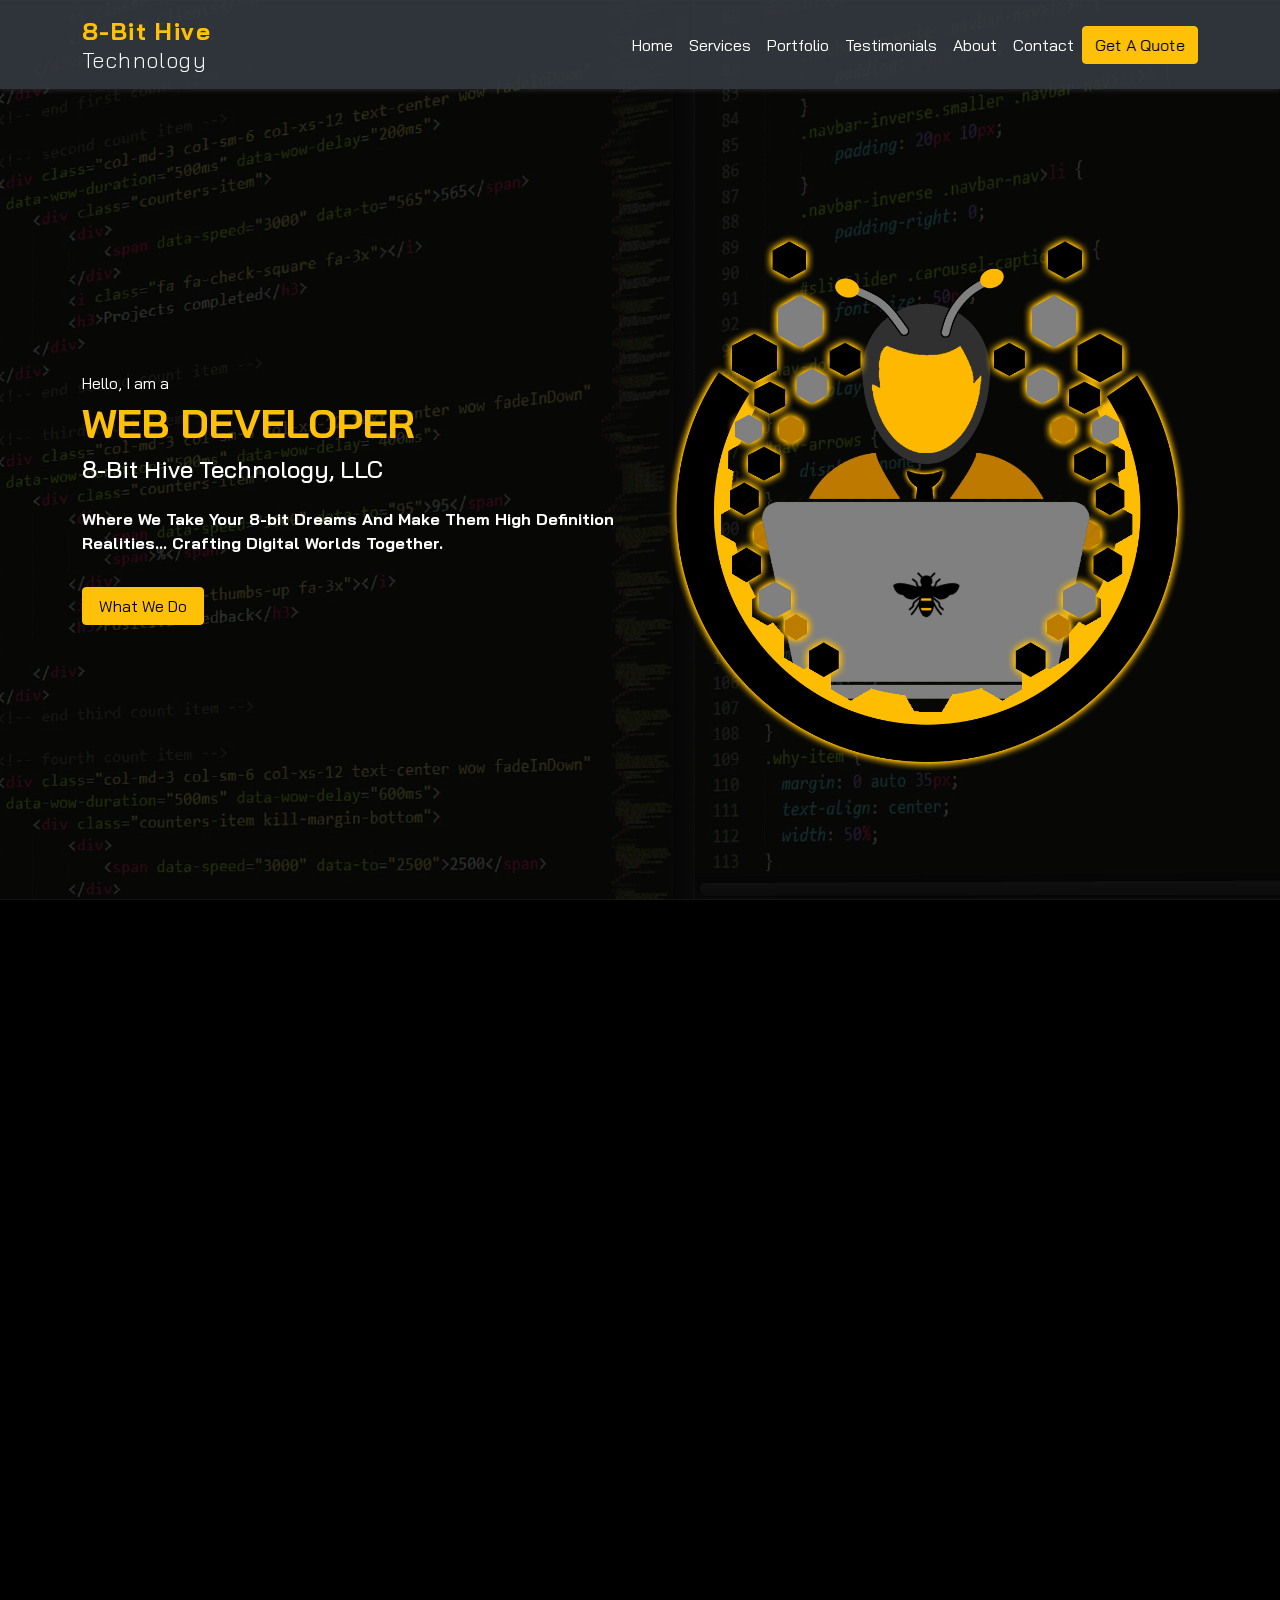
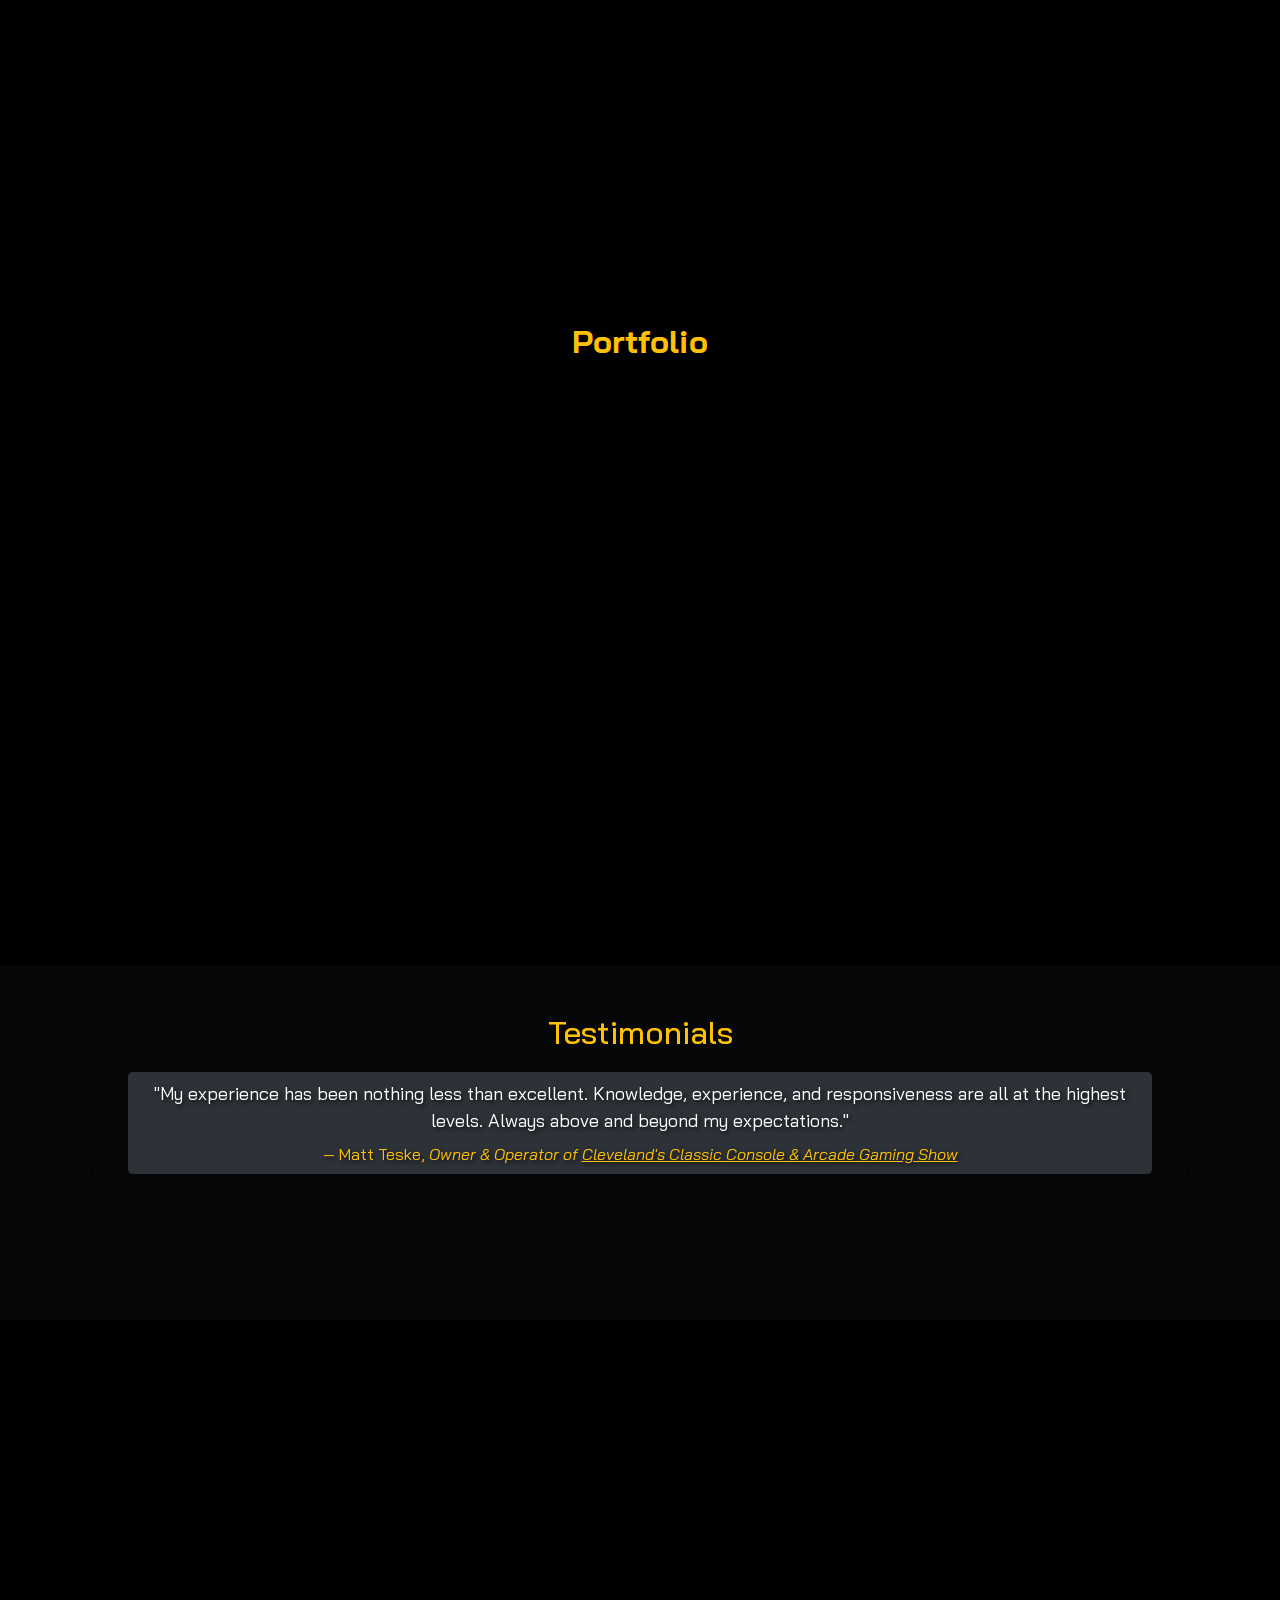
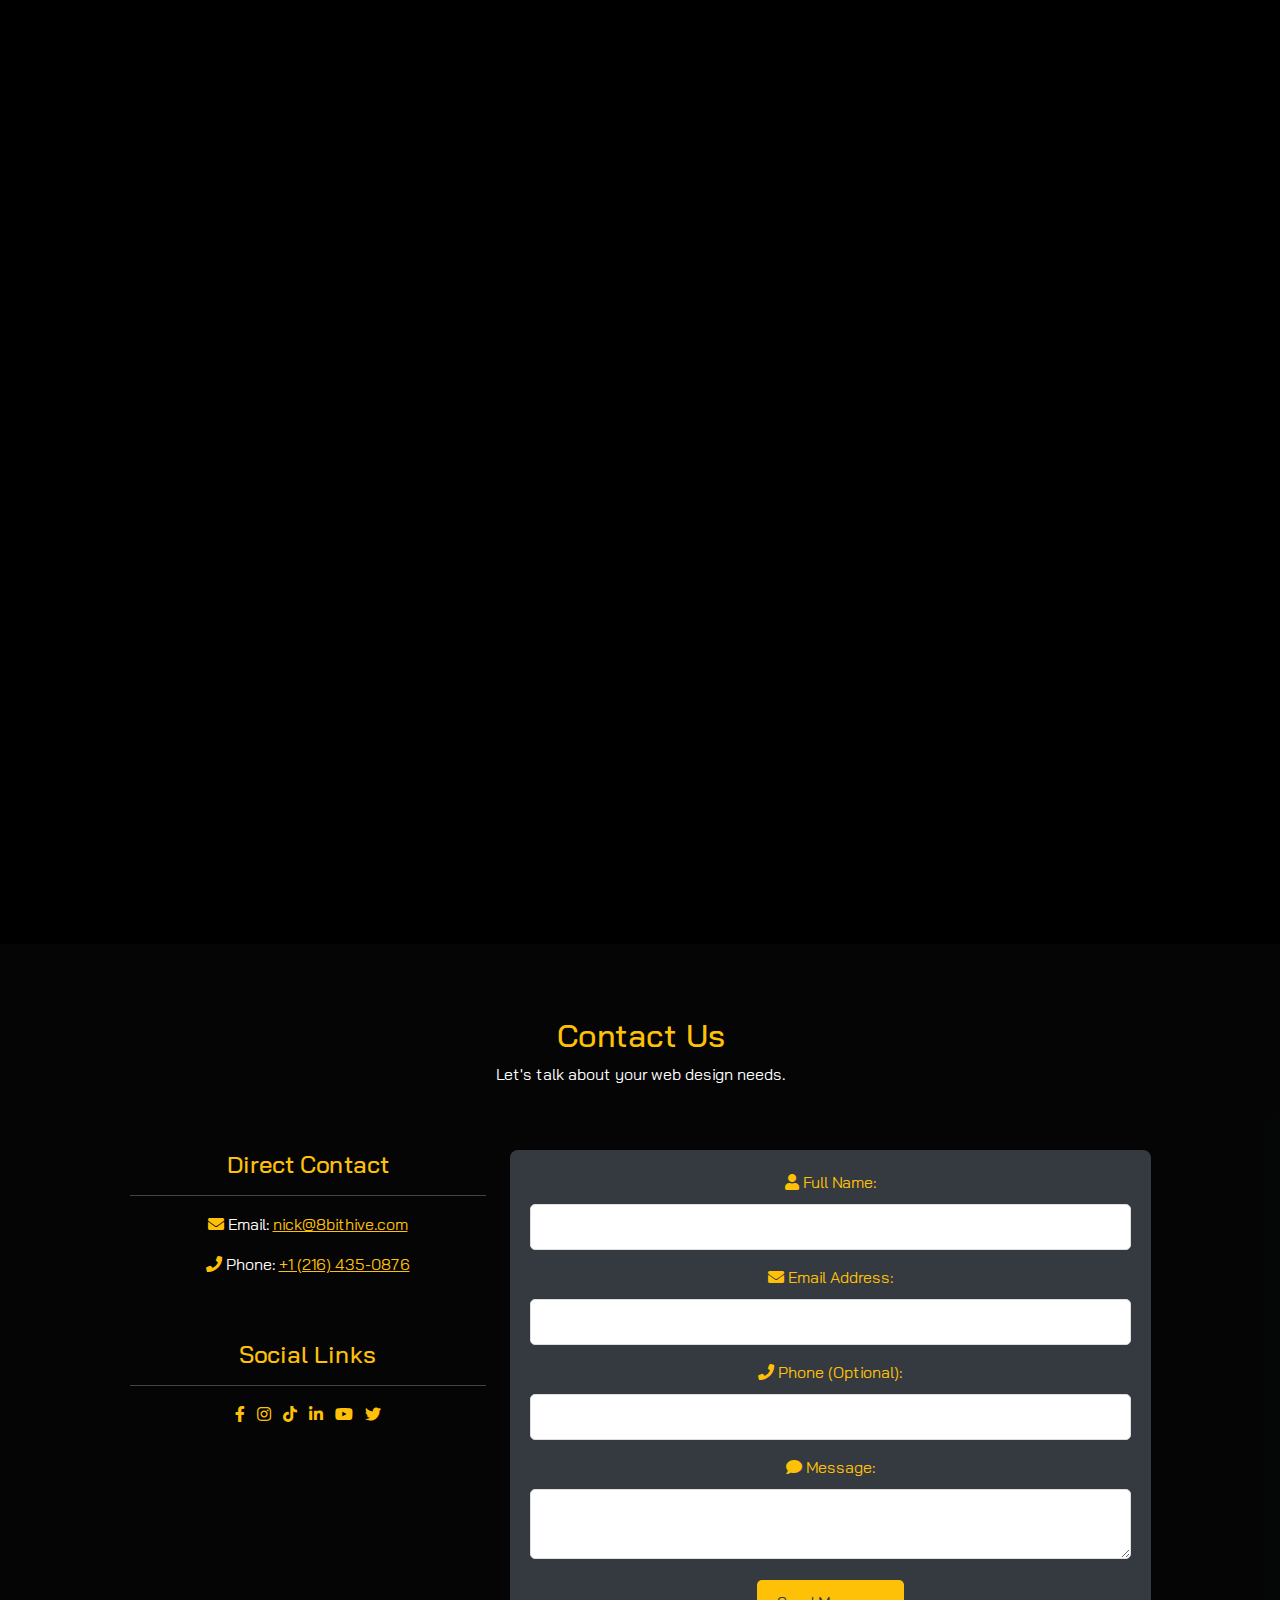
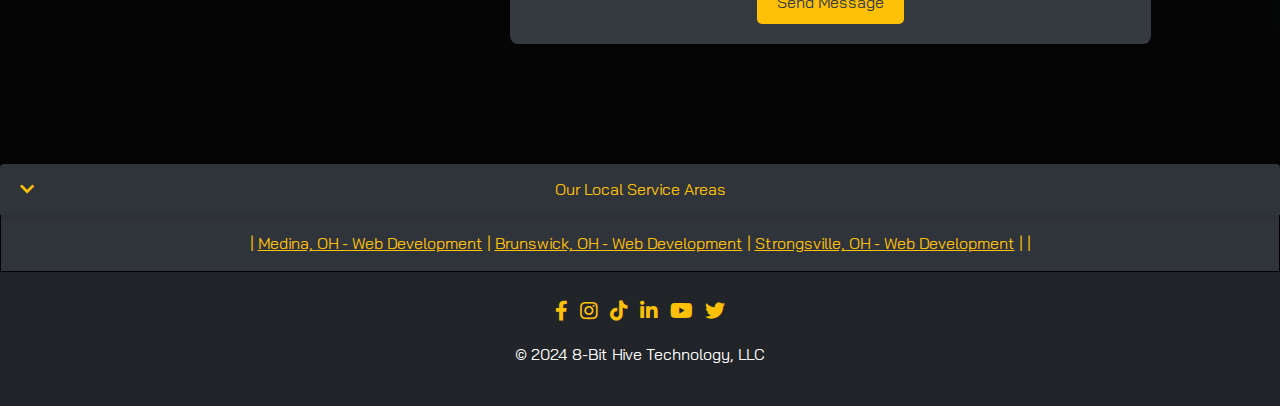
<file: index.html>
<!DOCTYPE html>
<html lang="en">
<head>
  <title>8-Bit Hive Technology | Expert Web Development Services</title>
  <meta charset="utf-8">
  <meta name="viewport" content="width=device-width, initial-scale=1">
  <meta name="seobility" content="afd5f38eef1af6b890b3a5daae46b916">
  <meta name="description" content="8-Bit Hive Technology in Medina, OH: Leading web development with responsive designs and custom solutions to realize your digital vision.">
  <link href="https://fonts.googleapis.com/css2?family=Bai+Jamjuree:wght@400;600&display=swap" rel="stylesheet">
  <link rel="icon" type="image/png" sizes="32x32" href="img/favicon.ico">
  <link rel="icon" type="image/png" sizes="192x192" href="img/favicon_droid.png">
  <link rel="apple-touch-icon" sizes="180x180" href="img/favicon_apple.png">
  <link rel="stylesheet" href="css/aos.css">
  <link rel="stylesheet" href="css/font-awesome.min.css">
  <link rel="stylesheet" href="css/bootstrap.min.css">
  <link rel="stylesheet" href="css/style.css">
</head>
<body>
 
<!-- NAVBAR START -->
<nav class="navbar navbar-expand-lg navbar-light fixed-top" style="background-color: rgba(52, 58, 64, 0.9); box-shadow: 0 2px 4px rgba(255, 255, 255, 0.1);">
  <div class="container-lg">
      <a class="navbar-brand fw-bold fs-4" href="#" data-aos="fade-down" style="color: #ffc107;">
        <span>8-Bit Hive</span>
        <span style="font-weight: 300; color: #f8f9fa;">Technology</span>
      </a>
      
      <!-- Links for lg screens or larger, aligned to the right -->
      <div class="collapse navbar-collapse" id="navbarNav">
          <ul class="navbar-nav ms-auto mb-2 mb-lg-0 d-none d-lg-flex" data-aos="fade-down">
              <li class="nav-item"><a class="nav-link text-white nav-link-hover" href="#home">Home</a></li>
              <li class="nav-item"><a class="nav-link text-white nav-link-hover" href="#services">Services</a></li>
              <!-- <li class="nav-item"><a class="nav-link text-white nav-link-hover" href="#pricing">Pricing</a></li> -->
              <li class="nav-item"><a class="nav-link text-white nav-link-hover" href="#portfolio">Portfolio</a></li>
              <li class="nav-item"><a class="nav-link text-white nav-link-hover" href="#testimonials">Testimonials</a></li>
              <li class="nav-item"><a class="nav-link text-white nav-link-hover" href="#about">About</a></li>
              <li class="nav-item"><a class="nav-link text-white nav-link-hover" href="#contact">Contact</a></li>
          </ul>
      </div>
      
      <!-- "Get A Quote" Button - Always visible, aligned to the right with margin for small screens -->
      <div class="ms-auto custom-quote-button" style="white-space: nowrap;" data-aos="fade-down">
        <a href="#contact" class="btn btn-warning" style="padding: 0.375rem 0.75rem;">Get A Quote</a>
      </div>
      

      <!-- Dropdown for smaller screens -->
      <div class="dropdown d-lg-none">
          <button class="btn btn-warning px-3" type="button" data-bs-toggle="dropdown" aria-expanded="false" data-aos="fade-down" data-aos-duration="1000">
              <i class="fas fa-bars" style="color: #ffffff;"></i>
          </button>
          <ul class="dropdown-menu dropdown-menu-end" aria-labelledby="dropdownMenuButton">
              <li><a class="dropdown-item" href="#home">Home</a></li>
              <li><a class="dropdown-item" href="#services">Services</a></li>
              <!-- <li><a class="dropdown-item" href="#pricing">Pricing</a></li> -->
              <li><a class="dropdown-item" href="#portfolio">Portfolio</a></li>
              <li><a class="dropdown-item" href="#testimonials">Testimonials</a></li>
              <li><a class="dropdown-item" href="#about">About</a></li>
              <li><a class="dropdown-item" href="#contact">Contact</a></li>
          </ul>
      </div>
  </div>
</nav>
<!-- NAVBAR END -->




<!-- HERO SECTION START-->
<section class="home py-5" id="home">
  <div class="container-lg">
      <div class="row min-vh-100 align-items-center align-content-center">
          <div class="col-md-6 mt-5 mt-md-0">
              <div class="home-img text-center">
                <img src="img/Logo.png" class="mw-100" alt="8-Bit Hive Technology Logo" data-aos="fade-left">
              </div>
          </div>
          <div class="col-md-6 mt-5 mt-md-0 order-md-first"  data-aos="fade-right">
              <div class="home-text"></div>
              <p class="text-white mb-1">Hello, I am a</p>
              <h1 class="text-warning text-uppercase fs-1 fw-bold">Web Developer</h1>
              <h2 class="fs-4 text-white">8-Bit Hive Technology, LLC</h2>
              <p class="mt-4 text-white"><strong>Where We Take Your 8-bit Dreams And Make Them High Definition Realities... Crafting Digital Worlds Together.</strong></p>
              <a href="#services" class="btn btn-warning px-3 mt-3">What We Do</a>
          </div>
      </div>
  </div>
</section>
<!-- HERO SECTION END -->

<!-- SERVICES SECTION START -->
<section class="services py-5" id="services">
  <div class="container-lg py-4">
    <div class="row justify-content-center">
      <div class="col-lg-8">
        <div class="section-title text-center">
          <h2 class="fw-bold mb-5 text-warning" data-aos="flip-up" data-aos-duration="1500">Services</h2>
        </div>
      </div>
    </div>
    <div class="row">
      <!-- Responsive Website Design -->
<div class="col-md-4 text-center mb-4" data-aos="fade-right" data-aos-duration="1000">
  <div class="service-icon">
    <i class="fas fa-mobile-alt fa-3x text-warning"></i>
  </div>
  <h5 class="mt-3 mb-3 text-warning">Responsive Website Design</h5>
  <p class="text-white"><strong>Crafting visually appealing, responsive websites that adapt seamlessly between desktop, tablet, and mobile.</strong></p>
</div>
      <!-- UI/UX Enhancement -->
<div class="col-md-4 text-center mb-4" data-aos="fade-up" data-aos-duration="1000">
  <div class="service-icon">
    <i class="fas fa-users-cog fa-3x text-warning"></i>
  </div>
  <h5 class="mt-3 mb-3 text-warning">UI/UX Enhancement</h5>
  <p class="text-white"><strong>Building intuitive, user-friendly interfaces that engage visitors and drive conversions.</strong></p>
</div>
      <!-- Customization & Theme Integration -->
<div class="col-md-4 text-center mb-4" data-aos="fade-left" data-aos-duration="1000">
  <div class="service-icon">
    <i class="fas fa-paint-brush fa-3x text-warning"></i>
  </div>
  <h5 class="mt-3 mb-3 text-warning">Customization & Theme Integration</h5>
  <p class="text-white"><strong>Offering Bootstrap customization and theme integration to reflect your brand's unique identity.</strong></p>
</div>
    </div>
    <div class="row">
      <!-- E-commerce Solutions -->
    <div class="col-md-4 text-center mb-4" data-aos="fade-right" data-aos-duration="1000">
      <div class="service-icon">
        <i class="fas fa-shopping-cart fa-3x text-warning"></i>
      </div>
      <h5 class="mt-3 mb-3 text-warning">E-commerce Solutions</h5>
      <p class="text-white"><strong>Developing robust e-commerce platforms that offer seamless shopping experiences, integrating payment solutions, and optimizing for conversions.</strong></p>
    </div>
    <!-- SEO Optimization Section -->
    <div class="col-md-4 text-center mb-4" data-aos="fade-up" data-aos-duration="1000">
      <div class="service-icon">
        <i class="fas fa-search fa-3x text-warning"></i>
      </div>
      <h5 class="mt-3 mb-3 text-warning">Search Engine Optimization (SEO)</h5>
      <p class="text-white"><strong>Enhancing your website's visibility with strategic SEO practices, keyword optimization, and content strategy to improve search engine rankings.</strong></p>
    </div>
    <!-- Web Maint & Support -->
    <div class="col-md-4 text-center mb-4" data-aos="fade-left" data-aos-duration="1000">
      <div class="service-icon">
        <i class="fas fa-tools fa-3x text-warning"></i>
      </div>
      <h5 class="mt-3 mb-3 text-warning">Web Maintenance & Support</h5>
      <p class="text-white"><strong>Providing ongoing website maintenance and support to ensure peak performance, security updates, and content management.</strong></p>
    </div>
    <!-- Additional services here -->
    <div class="col-md-4 text-center mb-4" data-aos="fade-right" data-aos-duration="1000">
      <div class="service-icon">
        <i class="fas fa-code fa-3x text-warning"></i>
      </div>
      <h5 class="mt-3 mb-3 text-warning">CMS Development</h5>
      <p class="text-white"><strong>Custom CMS solutions to manage content effectively and with ease.</strong></p>
    </div>
    <div class="col-md-4 text-center mb-4" data-aos="fade-up" data-aos-duration="1000">
      <div class="service-icon">
        <i class="fas fa-network-wired fa-3x text-warning"></i>
      </div>
      <h5 class="mt-3 mb-3 text-warning">API Integration</h5>
      <p class="text-white"><strong>Seamlessly integrate data with APIs custom-built for your needs.</strong></p>
    </div>
    <div class="col-md-4 text-center mb-4" data-aos="fade-left" data-aos-duration="1000">
      <div class="service-icon">
        <i class="fas fa-mobile fa-3x text-warning"></i>
      </div>
      <h5 class="mt-3 mb-3 text-warning">Progressive Web Apps</h5>
      <p class="text-white"><strong>Developing fast, integrated, reliable, and engaging web applications.</strong></p>
    </div>
  </div>
  </div>
  </div>
</section>
<!-- SERVICES SECTION END -->

<!-- PRICING SECTION START -->
<!-- <section class="pricing py-5" id="pricing">
  <div class="container-lg py-4">
    <div class="row justify-content-center">
      <div class="col-lg-8">
        <div class="section-title text-center">
          <h2 class="fw-bold mb-5 text-warning">Pricing</h2>
        </div>
      </div>
    </div>
    <div class="row"> -->
      <!-- Basic Plan -->
      <!-- <div class="col-md-4 mb-4" data-aos="flip-left" data-aos-duration="1750">
        <div class="pricing-card card text-center">
          <div class="card-hover-overlay"></div>
          <div class="card-content">
          <div class="card-header">Pixel Starter</div>
          <div class="card-body">
            <h4 class="card-title text-warning">$1,000-$3,000+</h4>
            <ul class="list-unstyled">
              <li><i class="fa fa-check-circle text-warning"></i> Basic 1-5 page Bootstrap website</li>
              <li><i class="fa fa-check-circle text-warning"></i> Mobile-responsive layout</li>
              <li><i class="fa fa-check-circle text-warning"></i> Basic SEO optimization</li>
              <li><i class="fa fa-check-circle text-warning"></i> Functional contact form</li>
            </ul>
            <p><span>NOTE:</span> Price ranges based on project complexity.</p>
            <a href="#contact" class="btn btn-warning">Get a Quote</a>
          </div>
          </div>
        </div>
      </div> -->
      
      <!-- Navigator replaced by Hive Architect -->
      <!-- <div class="col-md-4 mb-4" data-aos="flip-down" data-aos-duration="1750">
        <div class="pricing-card card text-center">
          <div class="card-hover-overlay"></div>
          <div class="card-content">
          <div class="card-header">Hive Architect</div>
          <div class="card-body">
            <h4 class="card-title text-warning">$3,000-$5,000+</h4>
            <ul class="list-unstyled">
              <li><i class="fa fa-check-circle text-warning"></i> Includes all features from "Pixel Starter"</li>
              <li><i class="fa fa-check-circle text-warning"></i> Additional development for integrations (e.g., social media, newsletters/email marketing, simple payment gateways)</li>
              <li><i class="fa fa-check-circle text-warning"></i> Options for Domain Name registration and/or web hosting services</li>
            </ul>
            <p><span>NOTE:</span> Price ranges based on project complexity.</p>
            <a href="#contact" class="btn btn-warning">Get a Quote</a>
          </div>
        </div>
      </div>
      </div> -->
      
      <!-- Premium Plan -->
      <!-- <div class="col-md-4 mb-4" data-aos="flip-right" data-aos-duration="1750">
        <div class="pricing-card card text-center">
          <div class="card-hover-overlay"></div>
          <div class="card-content">
          <div class="card-header">Byte Baron</div>
          <div class="card-body">
            <h4 class="card-title text-warning">$5,000-$10,000+</h4>
            <ul class="list-unstyled">
              <li><i class="fa fa-check-circle text-warning"></i> WooCommerce e-shop setup for online selling</li>
              <li><i class="fa fa-check-circle text-warning"></i> Blog platform development for content marketing</li>
              <li><i class="fa fa-check-circle text-warning"></i> Integration with external systems (CMS, CRMs)</li>
              <li><i class="fa fa-check-circle text-warning"></i> Custom web application development for specialized functions</li>
            </ul>
            <p><span>NOTE:</span> Price ranges based on project complexity.</p>
            <a href="#contact" class="btn btn-warning">Get a Quote</a>
          </div>
        </div>
        </div>
      </div>
    </div>
  </div>
</section> -->
<!-- PRICING SECTION END -->

<!-- PORTFOLIO SECTION START -->
<section class="portfolio py-5" id="portfolio">
  <div class="container-lg">
    <div class="row justify-content-center">
      <div class="col-lg-8 text-center">
        <h2 class="fw-bold mb-5 text-warning">Portfolio</h2>
      </div>
    </div>
    <div class="row">
      <!-- Portfolio Item 1 -->
      <div class="col-md-4 mb-4" data-aos="fade-up-right" data-aos-duration="1250">
        <div class="card">
          <img src="img/portfolio/ccag_resp.png" class="card-img-top" alt="portfolio image for arcade convention">
          <div class="card-body">
            <h5 class="card-title text-warning">Cleveland Classic Arcade and Game Show</h5>
            <p class="card-text">Event page for a video game convention that ties directly to checkout through Square Store for vendor booth purchases.</p>
            <a href="/ccag.html" target="_blank" class="btn btn-warning">View Project</a>
            <p class="text-white"><em>(Link will open another tab outside of 8bithive.com)</em></p>
          </div>
        </div>
      </div>
      
      <!-- Portfolio Item 2 -->
      <div class="col-md-4 mb-4" data-aos="zoom-in" data-aos-duration="1250">
        <div class="card">
          <img src="img/portfolio/modretro_resp.png" class="card-img-top" alt="portfolio image for online e-commerce shop">
          <div class="card-body">
            <h5 class="card-title text-warning">ModRetro Gaming WooCommerce eShop</h5>
            <p class="card-text">This client wanted more control over his store and pricing away from Etsy, and wanted up and running with WooCommerce.</p>
            <a href="https://modretrogaming.com/" target="_blank" class="btn btn-warning">View Project</a>
            <p class="text-white"><em>(Link will open another tab outside of 8bithive.com)</em></p>
          </div>
        </div>
      </div>
      
      <!-- Portfolio Item 3 -->
      <div class="col-md-4 mb-4" data-aos="fade-up-left" data-aos-duration="1250">
        <div class="card">
          <img src="img/portfolio/simply_maid_resp.png" class="card-img-top" alt="portfolio image for maid services web page template">
          <div class="card-body">
            <h5 class="card-title text-warning">Maid Service Example Template</h5>
            <p class="card-text">A template to show page responsiveness as well as editing of CSS colors and backgrounds on the fly, and control over templates and color schemes.</p>
            <a href="https://8bithivenick.github.io/8BH_TMPLT-Cleaning-Company/" target="_blank" class="btn btn-warning">View Project</a>
            <p class="text-white"><em>(Link will open another tab outside of 8bithive.com)</em></p>
          </div>
        </div>
      </div>
    </div>
  </div>
</section>
<!-- PORTFOLIO SECTION END -->

<!-- TESTIMONIALS SECTION START -->
<section class="testimonials py-5 bg-dark" id="testimonials">
  <div class="container text-center">
      <h2 class="text-warning">Testimonials</h2>
  </div>
  <div id="testimonialCarousel" class="carousel slide" data-bs-ride="carousel">
    <div class="carousel-inner">
      <div class="carousel-item active text-center">
        <blockquote class="blockquote text-white">
          <p class="mb-0">"My experience has been nothing less than excellent. Knowledge, experience, and responsiveness are all at the highest levels. Always above and beyond my expectations."</p>
          <footer class="blockquote-footer text-warning">Matt Teske, <cite title="Company name">Owner & Operator of <a href="http://ccagshow.com/" target="_blank">Cleveland's Classic Console & Arcade Gaming Show</a> </cite></footer>
        </blockquote>
      </div>
      <!-- Future testimonials will be added here as new .carousel-item elements -->
    </div>
    <a class="carousel-control-prev" href="#testimonialCarousel" role="button" data-bs-slide="prev">
      <span class="carousel-control-prev-icon" aria-hidden="true"></span>
      <span class="visually-hidden">Previous</span>
    </a>
    <a class="carousel-control-next" href="#testimonialCarousel" role="button" data-bs-slide="next">
      <span class="carousel-control-next-icon" aria-hidden="true"></span>
      <span class="visually-hidden">Next</span>
    </a>
  </div>
  
</section>

<!-- TESTIMONIALS SECTION END -->

<!-- ABOUT SECTION START -->
<section class="about py-5" id="about">
  <div class="container-lg py-4">
      <div class="row justify-content-center">
          <div class="col-lg-8">
              <div class="section-title text-center">
                  <h2 class="fw-bold mb-5 text-warning" data-aos="flip-right" data-aos-duration="1000">About Me</h2>
              </div>
          </div>
      </div>
      <div class="row justify-content-center py-4">
        <div class="col-md-6 d-flex justify-content-center align-items-center flex-column"> <!-- Ensures vertical layout -->
          <!-- First image with halo effect -->
          <div class="about-img mb-4" data-aos="flip-left" data-aos-duration="1000">
            <img src="img/nick.jpg" alt="image of site owner" class="rounded-circle" data-aos="flip-right" data-aos-duration="1000" data-aos-delay="500">
          </div>    
          <!-- Second image container with updated classes for responsive visibility -->
<div class="about-img-secondary mt-4 d-none d-lg-block" data-aos="zoom-in" data-aos-duration="1000">
  <img src="img/about.png" alt="background round image" class="rounded-circle img-fluid">
</div>
       
          </div>
          <div class="col-md-6 py-4">
            <div class="about-text">
              <h3 class="fs-4 mb-3 text-white" data-aos="zoom-out-up" data-aos-duration="1000">Bridging Worlds: From Data Analysis to Web Innovation</h3>
              <p class="text-white" data-aos="zoom-out-up" data-aos-duration="1000" data-aos-delay="300">With two decades of technical prowess in the realm of BSA/AML and legal applications, I've honed my skills to not just navigate but master the intricate world of data analysis. My journey is marked by a steadfast commitment to transforming complex data into actionable insights, ensuring compliance, and driving strategic decisions across sectors.</p>
              <p class="text-white" data-aos="zoom-out-up" data-aos-duration="1000" data-aos-delay="300">At the core of my expertise lies a deep proficiency in SQL, HTML, CSS, Bootstrap — the foundational tools that empower me to craft precise, user-centric solutions. My skills extend into Python and Excel, where my advanced understanding enables me to dissect and manipulate data, revealing patterns and opportunities hidden within.</p>
              <p class="text-white" data-aos="zoom-out-up" data-aos-duration="1000" data-aos-delay="300">While my journey through the realms of BSA/AML applications, legal applications, and data analysis has been immensely rewarding, my pivot towards web development is driven by a passion for creative expression and the dynamic nature of the digital world. Web development offers a unique canvas where technical skills and creativity converge, allowing for the construction of innovative solutions that not only solve complex problems but also engage and inspire users.</p>
              <p class="text-white" data-aos="zoom-out-up" data-aos-duration="1000" data-aos-delay="300">The digital landscape is perpetually evolving, and with it, the opportunity to learn, adapt, and innovate. My foray into web development is fueled by a desire to be at the forefront of this transformation, leveraging my deep-rooted technical expertise to build accessible, intuitive, and impactful digital experiences. It's not just about coding websites but about weaving the digital fabric that connects people, ideas, and opportunities. Through web development, I aim to make a tangible difference in how we interact with technology, ensuring that it serves as a bridge rather than a barrier.</p>
              <p class="text-white" data-aos="zoom-out-up" data-aos-duration="1000" data-aos-delay="300">In this new chapter, I'm not just coding; I'm crafting digital experiences that resonate, reflect, and respect the needs of the modern user. It's a journey of continuous learning, where each project is an opportunity to challenge the status quo and push the boundaries of what's possible. Join me as we explore the endless possibilities of the digital realm, transforming ideas into digital realities that empower and inspire.</p>
          </div>
          </div>
      </div>
  </div>
</section>
<!-- ABOUT SECTION END -->

<!-- CONTACT SECTION START -->
<section class="contact py-5" id="contact">
  <div class="container-lg py-4">
    <div class="row justify-content-center">
      <div class="col text-center">
        <h2 class="text-warning">Contact Us</h2>
        <p class="text-white">Let's talk about your web design needs.</p>
      </div>
    </div>
    <div class="row justify-content-center">
      <!-- Direct Contact Info -->
      <div class="col-md-4 py-5 text-white">
        <h4 class="text-warning">Direct Contact</h4>
        <hr/>
        <p> <i class="text-warning fas fa-envelope"></i> Email: <a href="mailto:nick@8bithive.com">nick@8bithive.com</a></p>
        <p> <i class="text-warning fas fa-phone"></i> Phone: <a href="tel:12164350876">+1 (216) 435-0876</a></p>
        <p class="py-3"></p>
        <h4 class="text-warning">Social Links</h4>
        <hr/>
        <a href="https://www.facebook.com/8bithive" target="_blank" class="text-warning me-2"><i class="fab fa-facebook-f"></i></a>
        <a href="https://www.instagram.com/8bithive" target="_blank" class="text-warning me-2"><i class="fab fa-instagram"></i></a>
        <a href="https://www.tiktok.com/@8bithive" target="_blank" class="text-warning me-2"><i class="fab fa-tiktok"></i></a>
        <a href="https://www.linkedin.com/company/8-bit-hive-tech" target="_blank" class="text-warning me-2"><i class="fab fa-linkedin-in"></i></a>
        <a href="https://www.youtube.com/@8BitHiveTech" target="_blank" class="text-warning me-2"><i class="fab fa-youtube"></i></a>
        <a href="https://twitter.com/8bithive" target="_blank" class="text-warning"><i class="fab fa-twitter"></i></a>
      </div>
    <div class="col-md-7 py-5">
      <form id="contact-form" action="submitForm.php" method="POST">
        <div class="form-group">
            <label for="fullName"><i class="fas fa-user"></i> Full Name:</label>
            <input type="text" id="fullName" name="fullName" required>
        </div>
        
        <div class="form-group">
            <label for="emailAddress"><i class="fas fa-envelope"></i> Email Address:</label>
            <input type="email" id="emailAddress" name="emailAddress" required>
        </div>
        
        <div class="form-group">
            <label for="phone"><i class="fas fa-phone"></i> Phone (Optional):</label>
            <input type="tel" id="phone" name="phone">
        </div>
        
        <div class="form-group">
            <label for="message"><i class="fas fa-comment"></i> Message:</label>
            <textarea id="message" name="message" required></textarea>
        </div>
        
        <!-- reCAPTCHA widget -->
        <div class="g-recaptcha" data-sitekey="6LfXzJApAAAAABa7XpdTjsaTtucKqo7n766WxJX1"></div>
        
        <button type="submit">Send Message</button>
    </form>
    
    </div>
  </div>
</section>
<!-- CONTACT SECTION END -->

<!-- Accordion Start -->
<div class="accordion" id="localPagesAccordion">
  <div class="accordion-item">
    <h2 class="accordion-header" id="headingOne">
      <button class="accordion-button" type="button" data-bs-toggle="collapse" data-bs-target="#collapseOne" aria-expanded="true" aria-controls="collapseOne">
        Our Local Service Areas
      </button>
    </h2>
    <div id="collapseOne" class="accordion-collapse collapse show" aria-labelledby="headingOne" data-bs-parent="#localPagesAccordion">
      <div class="accordion-body">
        <!-- Links to local pages here -->
        | 
        <a href="web-developer-medina-oh.html">Medina, OH - Web Development</a> | 
        <a href="web-developer-brunswick-oh.html">Brunswick, OH - Web Development</a> |
        <a href="web-developer-strongsville-oh.html">Strongsville, OH - Web Development</a> |
         |
        <!-- <a href="web-developer-strongsville-oh.html">Strongsville, OH - Web Development</a> -->
        <!-- Repeat for other locations -->
      </div>
    </div>
  </div>
</div>
<!-- Accordion End -->


<!-- FOOTER SECTION START -->
<footer class="footer bg-dark text-center py-4">
  <div class="container">
      <div class="row">
          <div class="col">
              <a href="https://www.facebook.com/8bithive" target="_blank" class="text-warning me-2"><i class="fab fa-facebook-f"></i></a>
              <a href="https://www.instagram.com/8bithive" target="_blank" class="text-warning me-2"><i class="fab fa-instagram"></i></a>
              <a href="https://www.tiktok.com/@8bithive" target="_blank" class="text-warning me-2"><i class="fab fa-tiktok"></i></a>
              <a href="https://www.linkedin.com/company/8-bit-hive-tech" target="_blank" class="text-warning me-2"><i class="fab fa-linkedin-in"></i></a>
              <a href="https://www.youtube.com/@8BitHiveTech" target="_blank" class="text-warning me-2"><i class="fab fa-youtube"></i></a>
              <a href="https://twitter.com/8bithive" target="_blank" class="text-warning"><i class="fab fa-twitter"></i></a>
          </div>
      </div>
      <div class="row mt-3">
          <div class="col">
              <p class="text-white">&copy; 2024 8-Bit Hive Technology, LLC</p>
          </div>
      </div>
  </div>
</footer>

<!-- FOOTER SECTION END -->

<!-- Success Modal -->
<div class="modal fade" id="successModal" tabindex="-1" role="dialog" aria-labelledby="modalLabel" aria-hidden="true">
  <div class="modal-dialog" role="document">
    <div class="modal-content">
      <div class="modal-header">
        <h5 class="modal-title" id="modalLabel">Success!</h5>
        <button type="button" class="close" data-dismiss="modal" aria-label="Close">
          <span aria-hidden="true">&times;</span>
        </button>
      </div>
      <div class="modal-body">
        Your message has been sent successfully.
      </div>
      <div class="modal-footer">
        <button type="button" class="btn btn-secondary" data-dismiss="modal">Close</button>
      </div>
    </div>
  </div>
</div>

<!-- Failure Modal -->
<div class="modal fade" id="failureModal" tabindex="-1" role="dialog" aria-labelledby="modalLabel" aria-hidden="true">
  <div class="modal-dialog" role="document">
    <div class="modal-content">
      <div class="modal-header">
        <h5 class="modal-title" id="modalLabel">Error</h5>
        <button type="button" class="close" data-dismiss="modal" aria-label="Close">
          <span aria-hidden="true">&times;</span>
        </button>
      </div>
      <div class="modal-body">
        There was a problem with your submission. Please try again.
      </div>
      <div class="modal-footer">
        <button type="button" class="btn btn-secondary" data-dismiss="modal">Close</button>
      </div>
    </div>
  </div>
</div>

<script src="https://www.google.com/recaptcha/api.js" async defer></script>
<script src="https://ajax.googleapis.com/ajax/libs/jquery/3.5.1/jquery.min.js"></script>
<script>
  console.log($(this).serialize()); // This should include the 'g-recaptcha-response' field.

$(document).ready(function () {
  $('#contact-form').submit(function (e) {
    e.preventDefault(); // Prevent default form submission
        $.ajax({
      type: 'POST',
      url: $(this).attr('action'),
      data: $(this).serialize(),
      dataType: 'json', // Expect JSON response
      success: function (response) {
        if (response.success) {
          $('#successModal').modal('show');
        } else {
          $('#failureModal').modal('show');
        }
      }
    });
  });
});
</script>

<script src="js/aos.js"></script>
<script src="js/bootstrap.bundle.min.js"></script>
<script>
  AOS.init();
</script>
</body>
</html>
</file>
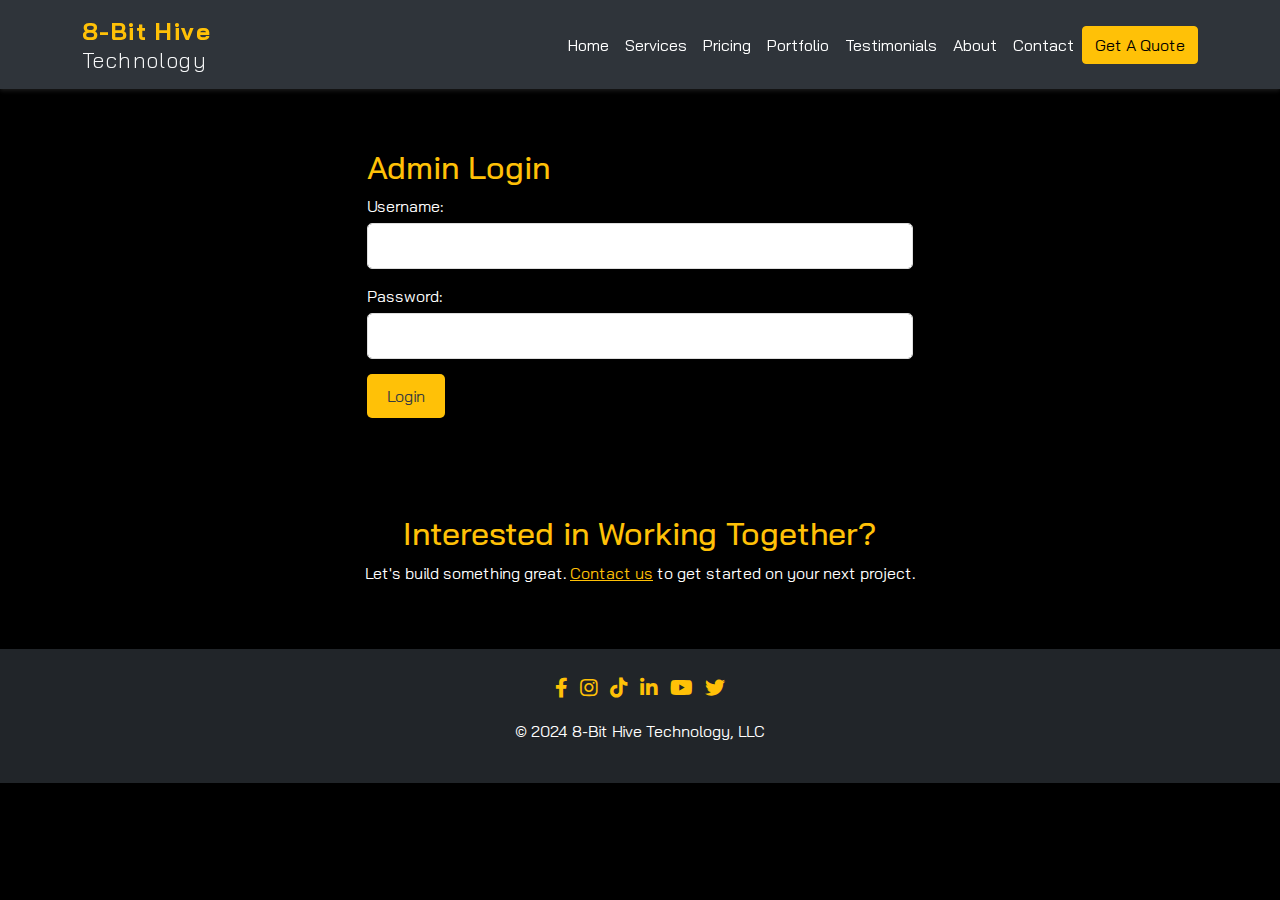
<file: blog-admin.html>
<!DOCTYPE html>
<html lang="en">
<head>
  <title>Blog Admin Page | 8-Bit Hive, Tecnhology Wed Design Blog</title>
  <meta charset="utf-8">
  <meta name="viewport" content="width=device-width, initial-scale=1">
  <meta name="seobility" content="afd5f38eef1af6b890b3a5daae46b916">
  <meta name="description" content="Revamped video game event site with a new design and Square.com for easy online vendor sign-ups | Brunswick, OH">
  <link href="https://fonts.googleapis.com/css2?family=Bai+Jamjuree:wght@400;600&display=swap" rel="stylesheet">
  <link rel="icon" type="image/png" sizes="32x32" href="img/favicon.ico">
  <link rel="icon" type="image/png" sizes="192x192" href="img/favicon_droid.png">
  <link rel="apple-touch-icon" sizes="180x180" href="img/favicon_apple.png">
  <link rel="stylesheet" href="css/aos.css">
  <link rel="stylesheet" href="css/font-awesome.min.css">
  <link rel="stylesheet" href="css/bootstrap.min.css">
  <link rel="stylesheet" href="css/style.css">
</head>
<body>
<!-- NAVBAR START -->
<nav class="navbar navbar-expand-lg navbar-light fixed-top" style="background-color: rgba(52, 58, 64, 0.9); box-shadow: 0 2px 4px rgba(255, 255, 255, 0.1);">
    <div class="container-lg">
        <a class="navbar-brand fw-bold fs-4" href="/#" data-aos="fade-down" style="color: #ffc107;">
          <span>8-Bit Hive</span>
          <span style="font-weight: 300; color: #f8f9fa;">Technology</span>
        </a>
        
        <!-- Links for lg screens or larger, aligned to the right -->
        <div class="collapse navbar-collapse" id="navbarNav">
            <ul class="navbar-nav ms-auto mb-2 mb-lg-0 d-none d-lg-flex" data-aos="fade-down">
                <li class="nav-item"><a class="nav-link text-white nav-link-hover" href="/#home">Home</a></li>
                <li class="nav-item"><a class="nav-link text-white nav-link-hover" href="/#services">Services</a></li>
                <li class="nav-item"><a class="nav-link text-white nav-link-hover" href="/#pricing">Pricing</a></li>
                <li class="nav-item"><a class="nav-link text-white nav-link-hover" href="/#portfolio">Portfolio</a></li>
                <li class="nav-item"><a class="nav-link text-white nav-link-hover" href="/#testimonials">Testimonials</a></li>
                <li class="nav-item"><a class="nav-link text-white nav-link-hover" href="/#about">About</a></li>
                <li class="nav-item"><a class="nav-link text-white nav-link-hover" href="/#contact">Contact</a></li>
            </ul>
        </div>
        
        <!-- "Get A Quote" Button - Always visible, aligned to the right with margin for small screens -->
        <div class="ms-auto custom-quote-button" style="white-space: nowrap;" data-aos="fade-down">
          <a href="/#contact" class="btn btn-warning" style="padding: 0.375rem 0.75rem;">Get A Quote</a>
        </div>
        
  
        <!-- Dropdown for smaller screens -->
        <div class="dropdown d-lg-none">
            <button class="btn btn-warning px-3" type="button" data-bs-toggle="dropdown" aria-expanded="false" data-aos="fade-down" data-aos-duration="1000">
                <i class="fas fa-bars" style="color: #ffffff;"></i>
            </button>
            <ul class="dropdown-menu dropdown-menu-end" aria-labelledby="dropdownMenuButton">
                <li><a class="dropdown-item" href="/#home">Home</a></li>
                <li><a class="dropdown-item" href="/#services">Services</a></li>
                <li><a class="dropdown-item" href="/#pricing">Pricing</a></li>
                <li><a class="dropdown-item" href="/#portfolio">Portfolio</a></li>
                <li><a class="dropdown-item" href="/#testimonials">Testimonials</a></li>
                <li><a class="dropdown-item" href="/#about">About</a></li>
                <li><a class="dropdown-item" href="/#contact">Contact</a></li>
            </ul>
        </div>
    </div>
  </nav>
  <!-- NAVBAR END -->

  <!-- BLOG FORM SECTION START -->
<section class="blog-admin-login py-5">
    <div class="container">
      <div class="row justify-content-center">
        <div class="col-md-6">
          <h2 class="text-warning">Admin Login</h2>
          <form action="login.php" method="post">
            <div class="form-group">
              <label for="username" class="text-white">Username:</label>
              <input type="text" class="form-control" id="username" name="username" required>
            </div>
            <div class="form-group">
              <label for="password" class="text-white">Password:</label>
              <input type="password" class="form-control" id="password" name="password" required>
            </div>
            <button type="submit" class="btn btn-warning">Login</button>
          </form>
        </div>
      </div>
    </div>
  </section>
  <!-- BLOG FORM SECTION END -->

  <!-- CALL TO ACTION SECTION -->
  <section class="project-cta py-5">
    <div class="container text-center">
      <h2 class="text-warning">Interested in Working Together?</h2>
      <p class="text-white">Let's build something great. <a href="/#contact" class="text-warning">Contact us</a> to get started on your next project.</p>
    </div>
  </section>

  <!-- FOOTER SECTION START -->
<footer class="footer bg-dark text-center py-4">
    <div class="container">
        <div class="row">
            <div class="col">
                <a href="https://www.facebook.com/8bithive" target="_blank" class="text-warning me-2"><i class="fab fa-facebook-f"></i></a>
                <a href="https://www.instagram.com/8bithive" target="_blank" class="text-warning me-2"><i class="fab fa-instagram"></i></a>
                <a href="https://www.tiktok.com/@8bithive" target="_blank" class="text-warning me-2"><i class="fab fa-tiktok"></i></a>
                <a href="https://www.linkedin.com/company/8-bit-hive-tech" target="_blank" class="text-warning me-2"><i class="fab fa-linkedin-in"></i></a>
                <a href="https://www.youtube.com/@8BitHiveTech" target="_blank" class="text-warning me-2"><i class="fab fa-youtube"></i></a>
                <a href="https://twitter.com/8bithive" target="_blank" class="text-warning"><i class="fab fa-twitter"></i></a>
            </div>
        </div>
        <div class="row mt-3">
            <div class="col">
                <p class="text-white">&copy; 2024 8-Bit Hive Technology, LLC</p>
            </div>
        </div>
    </div>
  </footer>
  
  <!-- FOOTER SECTION END -->
  
  <script src="js/aos.js"></script>
  <script src="js/bootstrap.bundle.min.js"></script>
  <script>
      AOS.init();
  </script>
  </body>
  </html>
</file>
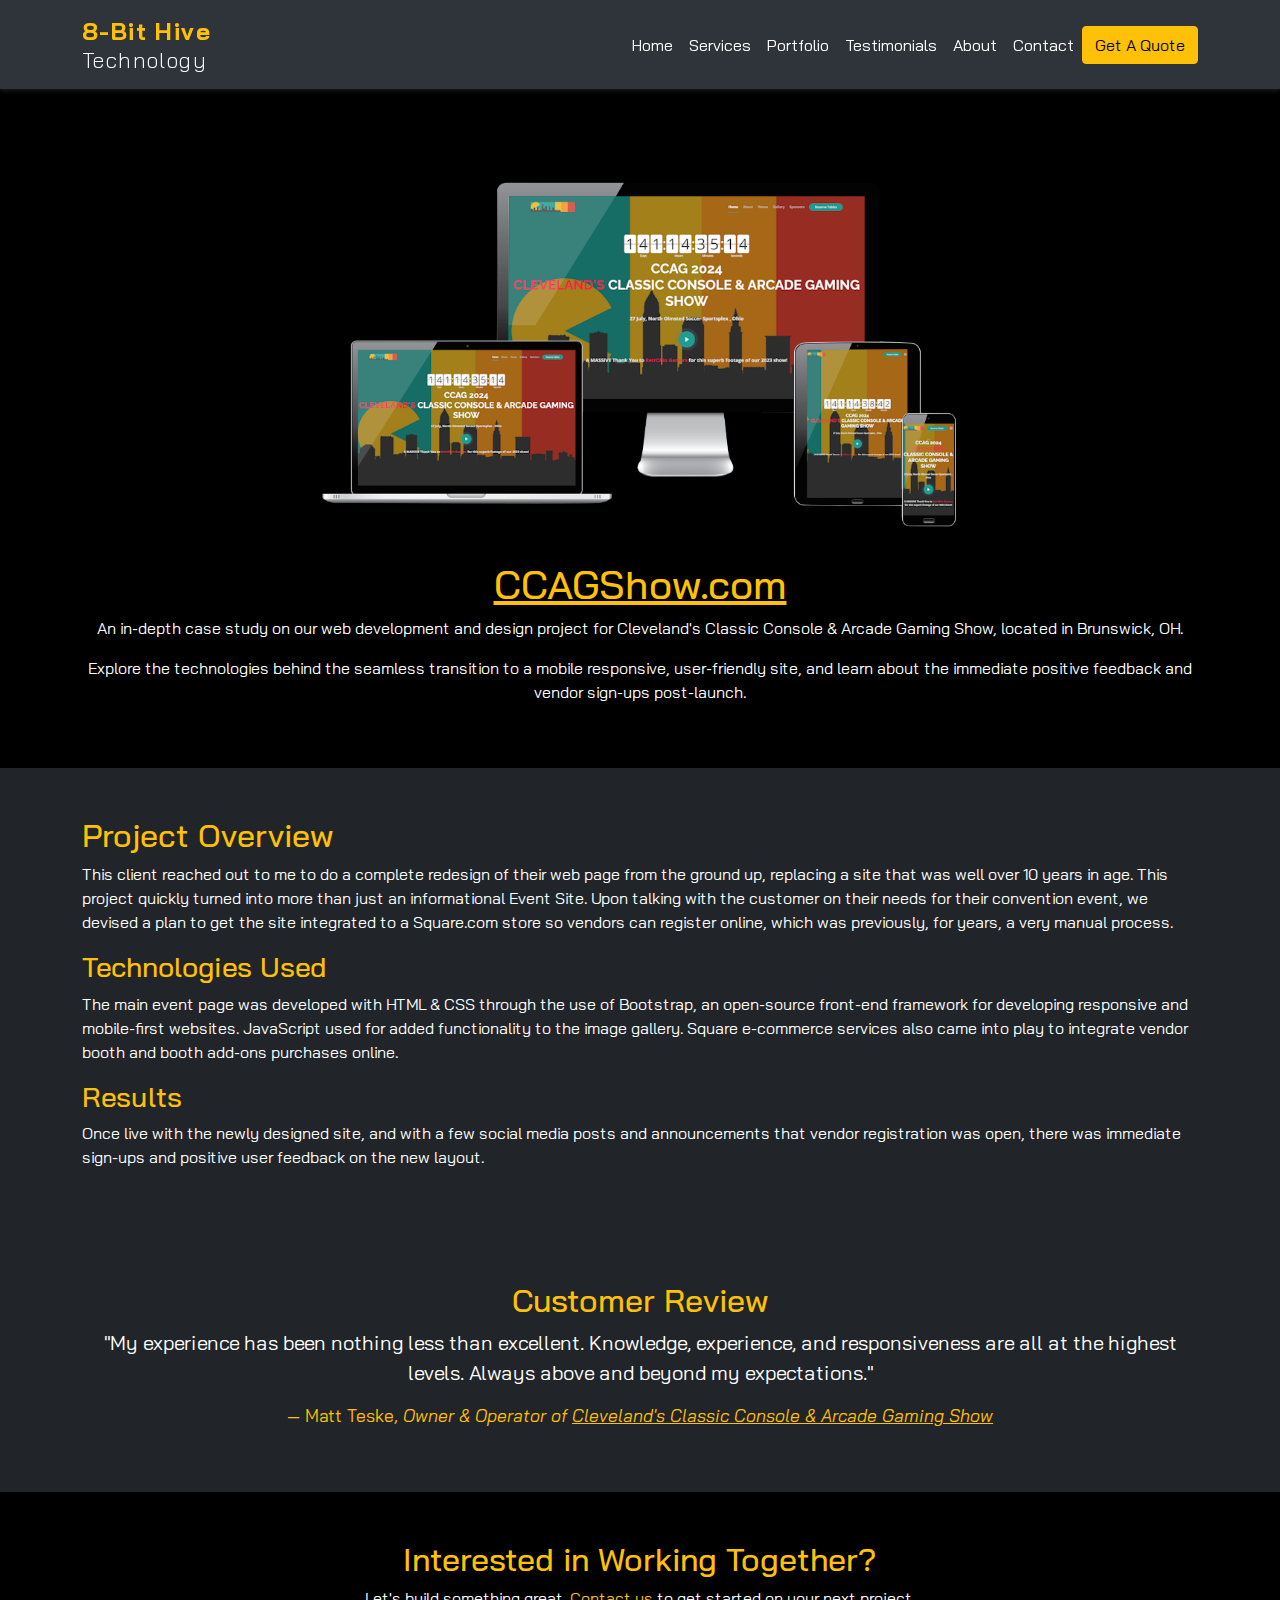
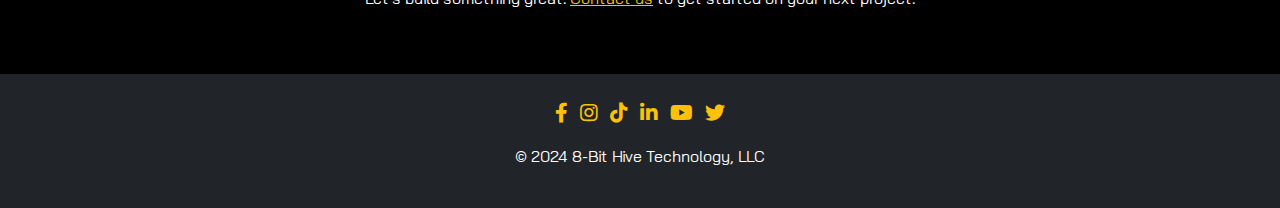
<file: ccag.html>
<!DOCTYPE html>
<html lang="en">
<head>
  <title>Case Study: Web Redesign for Game Convention - Brunswick, OH</title>
  <meta charset="utf-8">
  <meta name="viewport" content="width=device-width, initial-scale=1">
  <meta name="seobility" content="afd5f38eef1af6b890b3a5daae46b916">
  <meta name="description" content="Revamped video game event site with a new design and Square.com for easy online vendor sign-ups | Brunswick, OH">
  <link href="https://fonts.googleapis.com/css2?family=Bai+Jamjuree:wght@400;600&display=swap" rel="stylesheet">
  <link rel="icon" type="image/png" sizes="32x32" href="img/favicon.ico">
  <link rel="icon" type="image/png" sizes="192x192" href="img/favicon_droid.png">
  <link rel="apple-touch-icon" sizes="180x180" href="img/favicon_apple.png">
  <link rel="stylesheet" href="css/aos.css">
  <link rel="stylesheet" href="css/font-awesome.min.css">
  <link rel="stylesheet" href="css/bootstrap.min.css">
  <link rel="stylesheet" href="css/style.css">
</head>
<body>
<!-- NAVBAR START -->
<nav class="navbar navbar-expand-lg navbar-light fixed-top" style="background-color: rgba(52, 58, 64, 0.9); box-shadow: 0 2px 4px rgba(255, 255, 255, 0.1);">
    <div class="container-lg">
        <a class="navbar-brand fw-bold fs-4" href="/#" data-aos="fade-down" style="color: #ffc107;">
          <span>8-Bit Hive</span>
          <span style="font-weight: 300; color: #f8f9fa;">Technology</span>
        </a>
        
        <!-- Links for lg screens or larger, aligned to the right -->
        <div class="collapse navbar-collapse" id="navbarNav">
            <ul class="navbar-nav ms-auto mb-2 mb-lg-0 d-none d-lg-flex" data-aos="fade-down">
                <li class="nav-item"><a class="nav-link text-white nav-link-hover" href="/#home">Home</a></li>
                <li class="nav-item"><a class="nav-link text-white nav-link-hover" href="/#services">Services</a></li>
                <!-- <li class="nav-item"><a class="nav-link text-white nav-link-hover" href="/#pricing">Pricing</a></li> -->
                <li class="nav-item"><a class="nav-link text-white nav-link-hover" href="/#portfolio">Portfolio</a></li>
                <li class="nav-item"><a class="nav-link text-white nav-link-hover" href="/#testimonials">Testimonials</a></li>
                <li class="nav-item"><a class="nav-link text-white nav-link-hover" href="/#about">About</a></li>
                <li class="nav-item"><a class="nav-link text-white nav-link-hover" href="/#contact">Contact</a></li>
            </ul>
        </div>
        
        <!-- "Get A Quote" Button - Always visible, aligned to the right with margin for small screens -->
        <div class="ms-auto custom-quote-button" style="white-space: nowrap;" data-aos="fade-down">
          <a href="/#contact" class="btn btn-warning" style="padding: 0.375rem 0.75rem;">Get A Quote</a>
        </div>
        
  
        <!-- Dropdown for smaller screens -->
        <div class="dropdown d-lg-none">
            <button class="btn btn-warning px-3" type="button" data-bs-toggle="dropdown" aria-expanded="false" data-aos="fade-down" data-aos-duration="1000">
                <i class="fas fa-bars" style="color: #ffffff;"></i>
            </button>
            <ul class="dropdown-menu dropdown-menu-end" aria-labelledby="dropdownMenuButton">
                <li><a class="dropdown-item" href="/#home">Home</a></li>
                <li><a class="dropdown-item" href="/#services">Services</a></li>
                <!-- <li><a class="dropdown-item" href="/#pricing">Pricing</a></li> -->
                <li><a class="dropdown-item" href="/#portfolio">Portfolio</a></li>
                <li><a class="dropdown-item" href="/#testimonials">Testimonials</a></li>
                <li><a class="dropdown-item" href="/#about">About</a></li>
                <li><a class="dropdown-item" href="/#contact">Contact</a></li>
            </ul>
        </div>
    </div>
  </nav>
  <!-- NAVBAR END -->

<!-- PROJECT HERO SECTION -->
<section class="project-hero py-5" style="margin-top: 120px;">
    <div class="container text-center">
        <img src="/img/portfolio/ccag_resp.png" alt="Project Image" class="img-fluid mb-3">
      <h1 class="project-title"><a href="https://ccagshow.com" target="_blank" class="project-link">CCAGShow.com</a></h1>
      <p class="text-white">An in-depth case study on our web development and design project for Cleveland's Classic Console & Arcade Gaming Show, located in Brunswick, OH.</p>
      <p class="text-white">Explore the technologies behind the seamless transition to a mobile responsive, user-friendly site, and learn about the immediate positive feedback and vendor sign-ups post-launch.</p>
    </div>
  </section>

  <!-- PROJECT DETAILS SECTION -->
  <section class="project-details py-5 bg-dark">
    <div class="container">
      <h2 class="text-warning">Project Overview</h2>
      <p class="text-white">This client reached out to me to do a complete redesign of their web page from the ground up, replacing a site that was well over 10 years in age. This project quickly turned into more than just an informational Event Site. Upon talking with the customer on their needs for their convention event, we devised a plan to get the site integrated to a Square.com store so vendors can register online, which was previously, for years, a very manual process.</p>
      
      <h3 class="text-warning">Technologies Used</h3>
      <p class="text-white">The main event page was developed with HTML & CSS through the use of Bootstrap, an open-source front-end framework for developing responsive and mobile-first websites. JavaScript used for added functionality to the image gallery. Square e-commerce services also came into play to integrate vendor booth and booth add-ons purchases online.</p>
      
      <h3 class="text-warning">Results</h3>
      <p class="text-white">Once live with the newly designed site, and with a few social media posts and announcements that vendor registration was open, there was immediate sign-ups and positive user feedback on the new layout.</p>
      
    </div>
  </section>

  <!-- CUSTOMER REVIEW SECTION START -->
<section class="customer-review py-5 bg-dark">
    <div class="container text-center">
      <h2 class="text-warning">Customer Review</h2>
      <blockquote class="blockquote text-white">
        <p class="mb-0">"My experience has been nothing less than excellent. Knowledge, experience, and responsiveness are all at the highest levels. Always above and beyond my expectations."</p></br>
        <footer class="blockquote-footer text-warning">Matt Teske, <cite title="Company name">Owner & Operator of <a href="http://ccagshow.com/" target="_blank" class="text-warning">Cleveland's Classic Console & Arcade Gaming Show</a></cite></footer>
      </blockquote>
    </div>
  </section>
  <!-- CUSTOMER REVIEW SECTION END -->
  

  <!-- CALL TO ACTION SECTION -->
  <section class="project-cta py-5">
    <div class="container text-center">
      <h2 class="text-warning">Interested in Working Together?</h2>
      <p class="text-white">Let's build something great. <a href="/#contact" class="text-warning">Contact us</a> to get started on your next project.</p>
    </div>
  </section>

  <!-- FOOTER SECTION START -->
<footer class="footer bg-dark text-center py-4">
    <div class="container">
        <div class="row">
            <div class="col">
                <a href="https://www.facebook.com/8bithive" target="_blank" class="text-warning me-2"><i class="fab fa-facebook-f"></i></a>
                <a href="https://www.instagram.com/8bithive" target="_blank" class="text-warning me-2"><i class="fab fa-instagram"></i></a>
                <a href="https://www.tiktok.com/@8bithive" target="_blank" class="text-warning me-2"><i class="fab fa-tiktok"></i></a>
                <a href="https://www.linkedin.com/company/8-bit-hive-tech" target="_blank" class="text-warning me-2"><i class="fab fa-linkedin-in"></i></a>
                <a href="https://www.youtube.com/@8BitHiveTech" target="_blank" class="text-warning me-2"><i class="fab fa-youtube"></i></a>
                <a href="https://twitter.com/8bithive" target="_blank" class="text-warning"><i class="fab fa-twitter"></i></a>
            </div>
        </div>
        <div class="row mt-3">
            <div class="col">
                <p class="text-white">&copy; 2024 8-Bit Hive Technology, LLC</p>
            </div>
        </div>
    </div>
  </footer>
  
  <!-- FOOTER SECTION END -->
  
  <script src="js/aos.js"></script>
  <script src="js/bootstrap.bundle.min.js"></script>
  <script>
      AOS.init();
  </script>
  </body>
  </html>
</file>
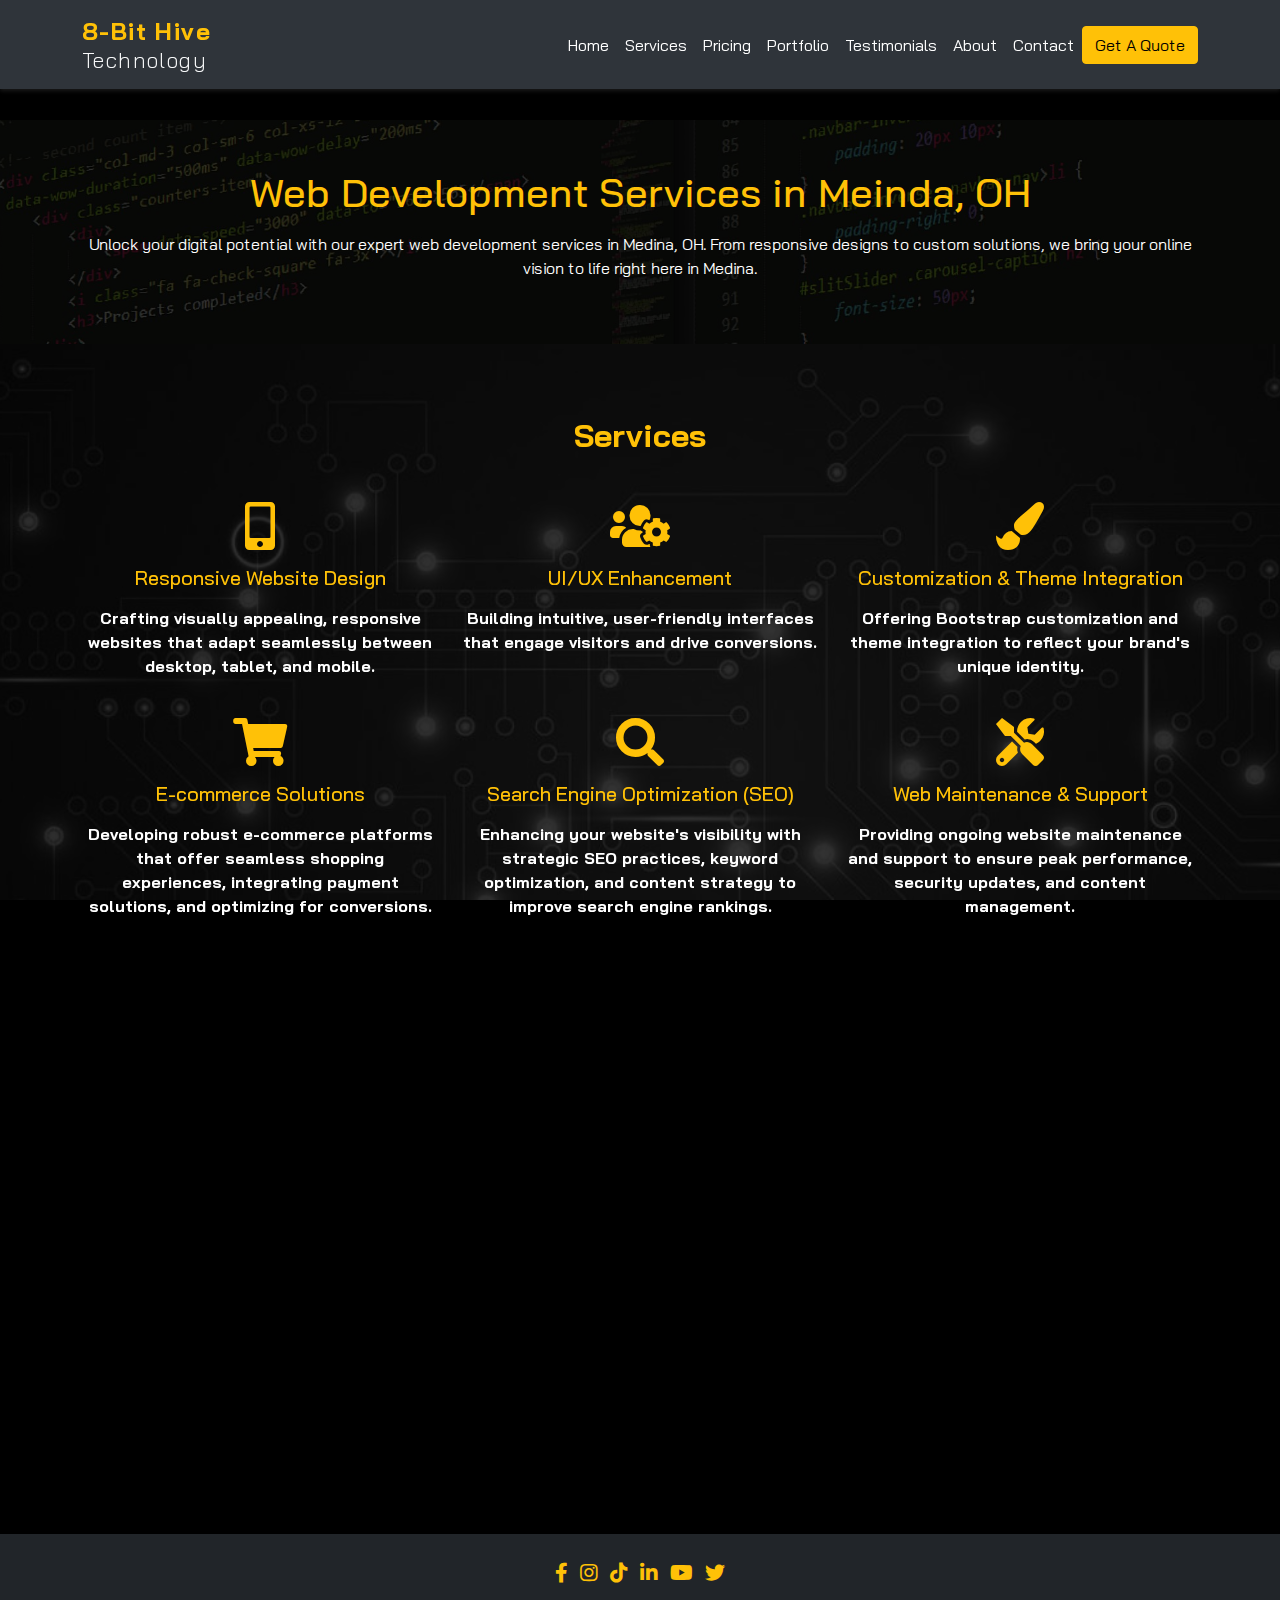
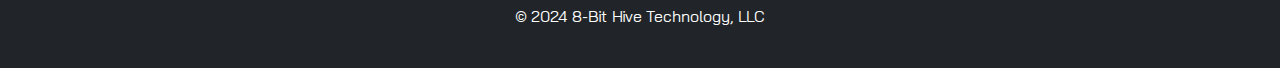
<file: medina-oh.html>
<!DOCTYPE html>
<html lang="en">
<head>
  <title>8-Bit Hive Technology | Expert Web Development Services | Medina | OH</title>
  <meta charset="utf-8">
  <meta name="viewport" content="width=device-width, initial-scale=1">
  <meta name="seobility" content="afd5f38eef1af6b890b3a5daae46b916">
  <meta name="description" content="Unlock your digital potential with 8-Bit Hive Technology's expert web development services. From responsive designs to custom solutions, we bring your online vision to life.">
  <link href="https://fonts.googleapis.com/css2?family=Bai+Jamjuree:wght@400;600&display=swap" rel="stylesheet">
  <link rel="icon" type="image/png" sizes="32x32" href="img/favicon.ico">
  <link rel="icon" type="image/png" sizes="192x192" href="img/favicon_droid.png">
  <link rel="apple-touch-icon" sizes="180x180" href="img/favicon_apple.png">
  <link rel="stylesheet" href="css/aos.css">
  <link rel="stylesheet" href="css/font-awesome.min.css">
  <link rel="stylesheet" href="css/bootstrap.min.css">
  <link rel="stylesheet" href="css/style.css">
</head>
<body>
<!-- NAVBAR START -->
<nav class="navbar navbar-expand-lg navbar-light fixed-top" style="background-color: rgba(52, 58, 64, 0.9); box-shadow: 0 2px 4px rgba(255, 255, 255, 0.1);">
    <div class="container-lg">
        <a class="navbar-brand fw-bold fs-4" href="#" data-aos="fade-down" style="color: #ffc107;">
          <span>8-Bit Hive</span>
          <span style="font-weight: 300; color: #f8f9fa;">Technology</span>
        </a>
        
        <!-- Links for lg screens or larger, aligned to the right -->
        <div class="collapse navbar-collapse" id="navbarNav">
            <ul class="navbar-nav ms-auto mb-2 mb-lg-0 d-none d-lg-flex" data-aos="fade-down">
                <li class="nav-item"><a class="nav-link text-white nav-link-hover" href="#home">Home</a></li>
                <li class="nav-item"><a class="nav-link text-white nav-link-hover" href="#services">Services</a></li>
                <li class="nav-item"><a class="nav-link text-white nav-link-hover" href="#pricing">Pricing</a></li>
                <li class="nav-item"><a class="nav-link text-white nav-link-hover" href="#portfolio">Portfolio</a></li>
                <li class="nav-item"><a class="nav-link text-white nav-link-hover" href="#testimonials">Testimonials</a></li>
                <li class="nav-item"><a class="nav-link text-white nav-link-hover" href="#about">About</a></li>
                <li class="nav-item"><a class="nav-link text-white nav-link-hover" href="#contact">Contact</a></li>
            </ul>
        </div>
        
        <!-- "Get A Quote" Button - Always visible, aligned to the right with margin for small screens -->
        <div class="ms-auto custom-quote-button" style="white-space: nowrap;" data-aos="fade-down">
          <a href="#contact" class="btn btn-warning" style="padding: 0.375rem 0.75rem;">Get A Quote</a>
        </div>
        
  
        <!-- Dropdown for smaller screens -->
        <div class="dropdown d-lg-none">
            <button class="btn btn-warning px-3" type="button" data-bs-toggle="dropdown" aria-expanded="false" data-aos="fade-down" data-aos-duration="1000">
                <i class="fas fa-bars" style="color: #ffffff;"></i>
            </button>
            <ul class="dropdown-menu dropdown-menu-end" aria-labelledby="dropdownMenuButton">
                <li><a class="dropdown-item" href="#home">Home</a></li>
                <li><a class="dropdown-item" href="#services">Services</a></li>
                <li><a class="dropdown-item" href="#pricing">Pricing</a></li>
                <li><a class="dropdown-item" href="#portfolio">Portfolio</a></li>
                <li><a class="dropdown-item" href="#testimonials">Testimonials</a></li>
                <li><a class="dropdown-item" href="#about">About</a></li>
                <li><a class="dropdown-item" href="#contact">Contact</a></li>
            </ul>
        </div>
    </div>
  </nav>
  <!-- NAVBAR END -->

<!-- LOCAL HERO SECTION START -->
<section class="local-hero py-5" style="margin-top: 120px;">
    <div class="container-lg">
      <h1 class="text-warning text-center">Web Development Services in Meinda, OH</h1>
      <p class="text-white text-center mt-3">Unlock your digital potential with our expert web development services in Medina, OH. From responsive designs to custom solutions, we bring your online vision to life right here in Medina.</p>
    </div>
  </section>
  <!-- LOCAL HERO SECTION END -->

  <!-- SERVICES SECTION START -->
<section class="services py-5" id="services">
    <div class="container-lg py-4">
      <div class="row justify-content-center">
        <div class="col-lg-8">
          <div class="section-title text-center">
            <h2 class="fw-bold mb-5 text-warning" data-aos="flip-up" data-aos-duration="1500">Services</h2>
          </div>
        </div>
      </div>
      <div class="row">
        <!-- Responsive Website Design -->
  <div class="col-md-4 text-center mb-4" data-aos="fade-right" data-aos-duration="1000">
    <div class="service-icon">
      <i class="fas fa-mobile-alt fa-3x text-warning"></i>
    </div>
    <h5 class="mt-3 mb-3 text-warning">Responsive Website Design</h5>
    <p class="text-white"><strong>Crafting visually appealing, responsive websites that adapt seamlessly between desktop, tablet, and mobile.</strong></p>
  </div>
        <!-- UI/UX Enhancement -->
  <div class="col-md-4 text-center mb-4" data-aos="fade-up" data-aos-duration="1000">
    <div class="service-icon">
      <i class="fas fa-users-cog fa-3x text-warning"></i>
    </div>
    <h5 class="mt-3 mb-3 text-warning">UI/UX Enhancement</h5>
    <p class="text-white"><strong>Building intuitive, user-friendly interfaces that engage visitors and drive conversions.</strong></p>
  </div>
        <!-- Customization & Theme Integration -->
  <div class="col-md-4 text-center mb-4" data-aos="fade-left" data-aos-duration="1000">
    <div class="service-icon">
      <i class="fas fa-paint-brush fa-3x text-warning"></i>
    </div>
    <h5 class="mt-3 mb-3 text-warning">Customization & Theme Integration</h5>
    <p class="text-white"><strong>Offering Bootstrap customization and theme integration to reflect your brand's unique identity.</strong></p>
  </div>
      </div>
      <div class="row">
        <!-- E-commerce Solutions -->
      <div class="col-md-4 text-center mb-4" data-aos="fade-right" data-aos-duration="1000">
        <div class="service-icon">
          <i class="fas fa-shopping-cart fa-3x text-warning"></i>
        </div>
        <h5 class="mt-3 mb-3 text-warning">E-commerce Solutions</h5>
        <p class="text-white"><strong>Developing robust e-commerce platforms that offer seamless shopping experiences, integrating payment solutions, and optimizing for conversions.</strong></p>
      </div>
      <!-- SEO Optimization Section -->
      <div class="col-md-4 text-center mb-4" data-aos="fade-up" data-aos-duration="1000">
        <div class="service-icon">
          <i class="fas fa-search fa-3x text-warning"></i>
        </div>
        <h5 class="mt-3 mb-3 text-warning">Search Engine Optimization (SEO)</h5>
        <p class="text-white"><strong>Enhancing your website's visibility with strategic SEO practices, keyword optimization, and content strategy to improve search engine rankings.</strong></p>
      </div>
      <!-- Web Maint & Support -->
      <div class="col-md-4 text-center mb-4" data-aos="fade-left" data-aos-duration="1000">
        <div class="service-icon">
          <i class="fas fa-tools fa-3x text-warning"></i>
        </div>
        <h5 class="mt-3 mb-3 text-warning">Web Maintenance & Support</h5>
        <p class="text-white"><strong>Providing ongoing website maintenance and support to ensure peak performance, security updates, and content management.</strong></p>
      </div>
    </div>
    </div>
    </div>
  </section>
  <!-- SERVICES SECTION END -->

<!-- GOOGLE MAPS EMBED -->
<!-- Replace the src value with the Google Maps embed link for [City Name] -->
<div class="map-container text-center mt-5">
    <iframe src="https://www.google.com/maps/embed?pb=!1m18!1m12!1m3!1d24039.35575163691!2d-81.8871559950974!3d41.136283937118854!2m3!1f0!2f0!3f0!3m2!1i1024!2i768!4f13.1!3m3!1m2!1s0x8830b7e0365b6d13%3A0x37c23a7ef615fe15!2sMedina%2C%20OH%2044256!5e0!3m2!1sen!2sus!4v1712153577138!5m2!1sen!2sus" frameborder="0" style="border:0" allowfullscreen="" aria-hidden="false" tabindex="0"></iframe>
</div>

<!-- FOOTER SECTION START -->
<footer class="footer bg-dark text-center py-4">
  <div class="container">
      <div class="row">
          <div class="col">
              <a href="https://www.facebook.com/8bithive" target="_blank" class="text-warning me-2"><i class="fab fa-facebook-f"></i></a>
              <a href="https://www.instagram.com/8bithive" target="_blank" class="text-warning me-2"><i class="fab fa-instagram"></i></a>
              <a href="https://www.tiktok.com/@8bithive" target="_blank" class="text-warning me-2"><i class="fab fa-tiktok"></i></a>
              <a href="https://www.linkedin.com/company/8-bit-hive-tech" target="_blank" class="text-warning me-2"><i class="fab fa-linkedin-in"></i></a>
              <a href="https://www.youtube.com/@8BitHiveTech" target="_blank" class="text-warning me-2"><i class="fab fa-youtube"></i></a>
              <a href="https://twitter.com/8bithive" target="_blank" class="text-warning"><i class="fab fa-twitter"></i></a>
          </div>
      </div>
      <div class="row mt-3">
          <div class="col">
              <p class="text-white">&copy; 2024 8-Bit Hive Technology, LLC</p>
          </div>
      </div>
  </div>
</footer>

<!-- FOOTER SECTION END -->

<script src="js/aos.js"></script>
<script src="js/bootstrap.bundle.min.js"></script>
<script>
    AOS.init();
</script>
</body>
</html>
</file>
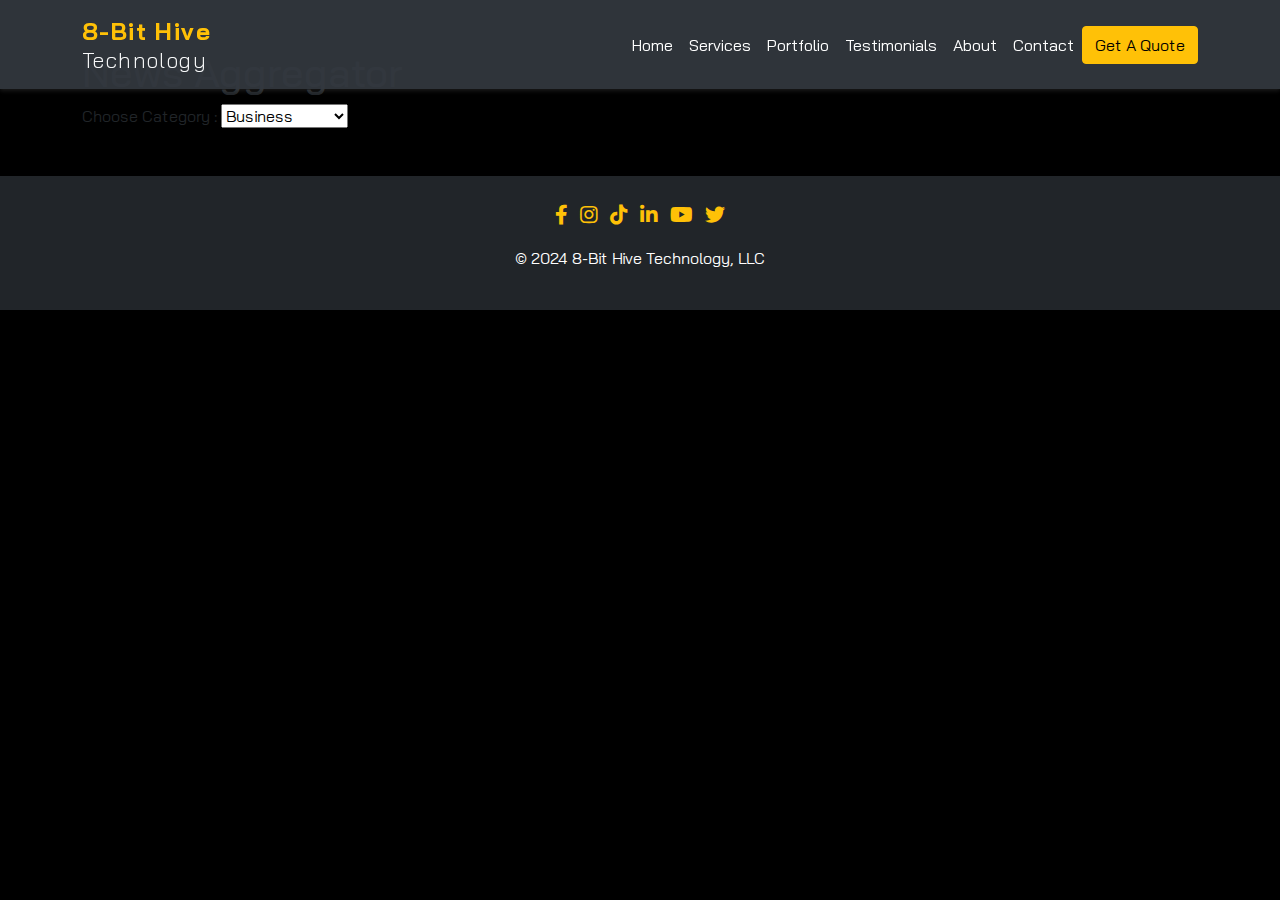
<file: news.html>
<!DOCTYPE html>
<html lang="en">
<head>
  <title>News Aggregator App Demo | 8-Bit Hive Technology, LLC</title>
  <meta charset="utf-8">
  <meta name="viewport" content="width=device-width, initial-scale=1">
  <meta name="seobility" content="afd5f38eef1af6b890b3a5daae46b916">
  <meta name="description" content="News lookup JavaScript application for coding demonstration purposes. Category and text search, with mobile responsiveness.">
  <link href="https://fonts.googleapis.com/css2?family=Bai+Jamjuree:wght@400;600&display=swap" rel="stylesheet">
  <link rel="icon" type="image/png" sizes="32x32" href="img/favicon.ico">
  <link rel="icon" type="image/png" sizes="192x192" href="img/favicon_droid.png">
  <link rel="apple-touch-icon" sizes="180x180" href="img/favicon_apple.png">
  <link rel="stylesheet" href="css/aos.css">
  <link rel="stylesheet" href="css/font-awesome.min.css">
  <link rel="stylesheet" href="css/bootstrap.min.css">
  <link rel="stylesheet" href="css/style.css">
</head>
<body>
<!-- NAVBAR START -->
<nav class="navbar navbar-expand-lg navbar-light fixed-top" style="background-color: rgba(52, 58, 64, 0.9); box-shadow: 0 2px 4px rgba(255, 255, 255, 0.1);">
    <div class="container-lg">
        <a class="navbar-brand fw-bold fs-4" href="/#" data-aos="fade-down" style="color: #ffc107;">
          <span>8-Bit Hive</span>
          <span style="font-weight: 300; color: #f8f9fa;">Technology</span>
        </a>
        
        <!-- Links for lg screens or larger, aligned to the right -->
        <div class="collapse navbar-collapse" id="navbarNav">
            <ul class="navbar-nav ms-auto mb-2 mb-lg-0 d-none d-lg-flex" data-aos="fade-down">
                <li class="nav-item"><a class="nav-link text-white nav-link-hover" href="/#home">Home</a></li>
                <li class="nav-item"><a class="nav-link text-white nav-link-hover" href="/#services">Services</a></li>
                <!-- <li class="nav-item"><a class="nav-link text-white nav-link-hover" href="/#pricing">Pricing</a></li> -->
                <li class="nav-item"><a class="nav-link text-white nav-link-hover" href="/#portfolio">Portfolio</a></li>
                <li class="nav-item"><a class="nav-link text-white nav-link-hover" href="/#testimonials">Testimonials</a></li>
                <li class="nav-item"><a class="nav-link text-white nav-link-hover" href="/#about">About</a></li>
                <li class="nav-item"><a class="nav-link text-white nav-link-hover" href="/#contact">Contact</a></li>
            </ul>
        </div>
        
        <!-- "Get A Quote" Button - Always visible, aligned to the right with margin for small screens -->
        <div class="ms-auto custom-quote-button" style="white-space: nowrap;" data-aos="fade-down">
          <a href="/#contact" class="btn btn-warning" style="padding: 0.375rem 0.75rem;">Get A Quote</a>
        </div>
        
  
        <!-- Dropdown for smaller screens -->
        <div class="dropdown d-lg-none">
            <button class="btn btn-warning px-3" type="button" data-bs-toggle="dropdown" aria-expanded="false" data-aos="fade-down" data-aos-duration="1000">
                <i class="fas fa-bars" style="color: #ffffff;"></i>
            </button>
            <ul class="dropdown-menu dropdown-menu-end" aria-labelledby="dropdownMenuButton">
                <li><a class="dropdown-item" href="/#home">Home</a></li>
                <li><a class="dropdown-item" href="/#services">Services</a></li>
                <!-- <li><a class="dropdown-item" href="/#pricing">Pricing</a></li> -->
                <li><a class="dropdown-item" href="/#portfolio">Portfolio</a></li>
                <li><a class="dropdown-item" href="/#testimonials">Testimonials</a></li>
                <li><a class="dropdown-item" href="/#about">About</a></li>
                <li><a class="dropdown-item" href="/#contact">Contact</a></li>
            </ul>
        </div>
    </div>
  </nav>
  <!-- NAVBAR END -->

  <!-- NEWS SECTION START -->
  <section class="news py-5" id="news">
        <div class="container-lg">
            <h1>News Aggregator</h1>

            <div class="selectionContainer">
                <label for="Category">Choose Category :</label>
                <select id="category">
                    <option value="business">Business</option>
                    <option value="entertainment">Entertainment</option>
                    <option value="general">General</option>
                    <option value="health">Health</option>
                    <option value="science">Science</option>
                    <option value="business">Business</option>
                </select>
            </div>
        </div>
    </section>
  <!-- NEWS SECTION END -->

  <!-- FOOTER SECTION START -->
<footer class="footer bg-dark text-center py-4">
    <div class="container">
        <div class="row">
            <div class="col">
                <a href="https://www.facebook.com/8bithive" target="_blank" class="text-warning me-2"><i class="fab fa-facebook-f"></i></a>
                <a href="https://www.instagram.com/8bithive" target="_blank" class="text-warning me-2"><i class="fab fa-instagram"></i></a>
                <a href="https://www.tiktok.com/@8bithive" target="_blank" class="text-warning me-2"><i class="fab fa-tiktok"></i></a>
                <a href="https://www.linkedin.com/company/8-bit-hive-tech" target="_blank" class="text-warning me-2"><i class="fab fa-linkedin-in"></i></a>
                <a href="https://www.youtube.com/@8BitHiveTech" target="_blank" class="text-warning me-2"><i class="fab fa-youtube"></i></a>
                <a href="https://twitter.com/8bithive" target="_blank" class="text-warning"><i class="fab fa-twitter"></i></a>
            </div>
        </div>
        <div class="row mt-3">
            <div class="col">
                <p class="text-white">&copy; 2024 8-Bit Hive Technology, LLC</p>
            </div>
        </div>
    </div>
  </footer>
  
  <!-- FOOTER SECTION END -->
  
  <script src="js/aos.js"></script>
  <script src="js/bootstrap.bundle.min.js"></script>
  <script>
      AOS.init();
  </script>
  </body>
  </html>
</file>
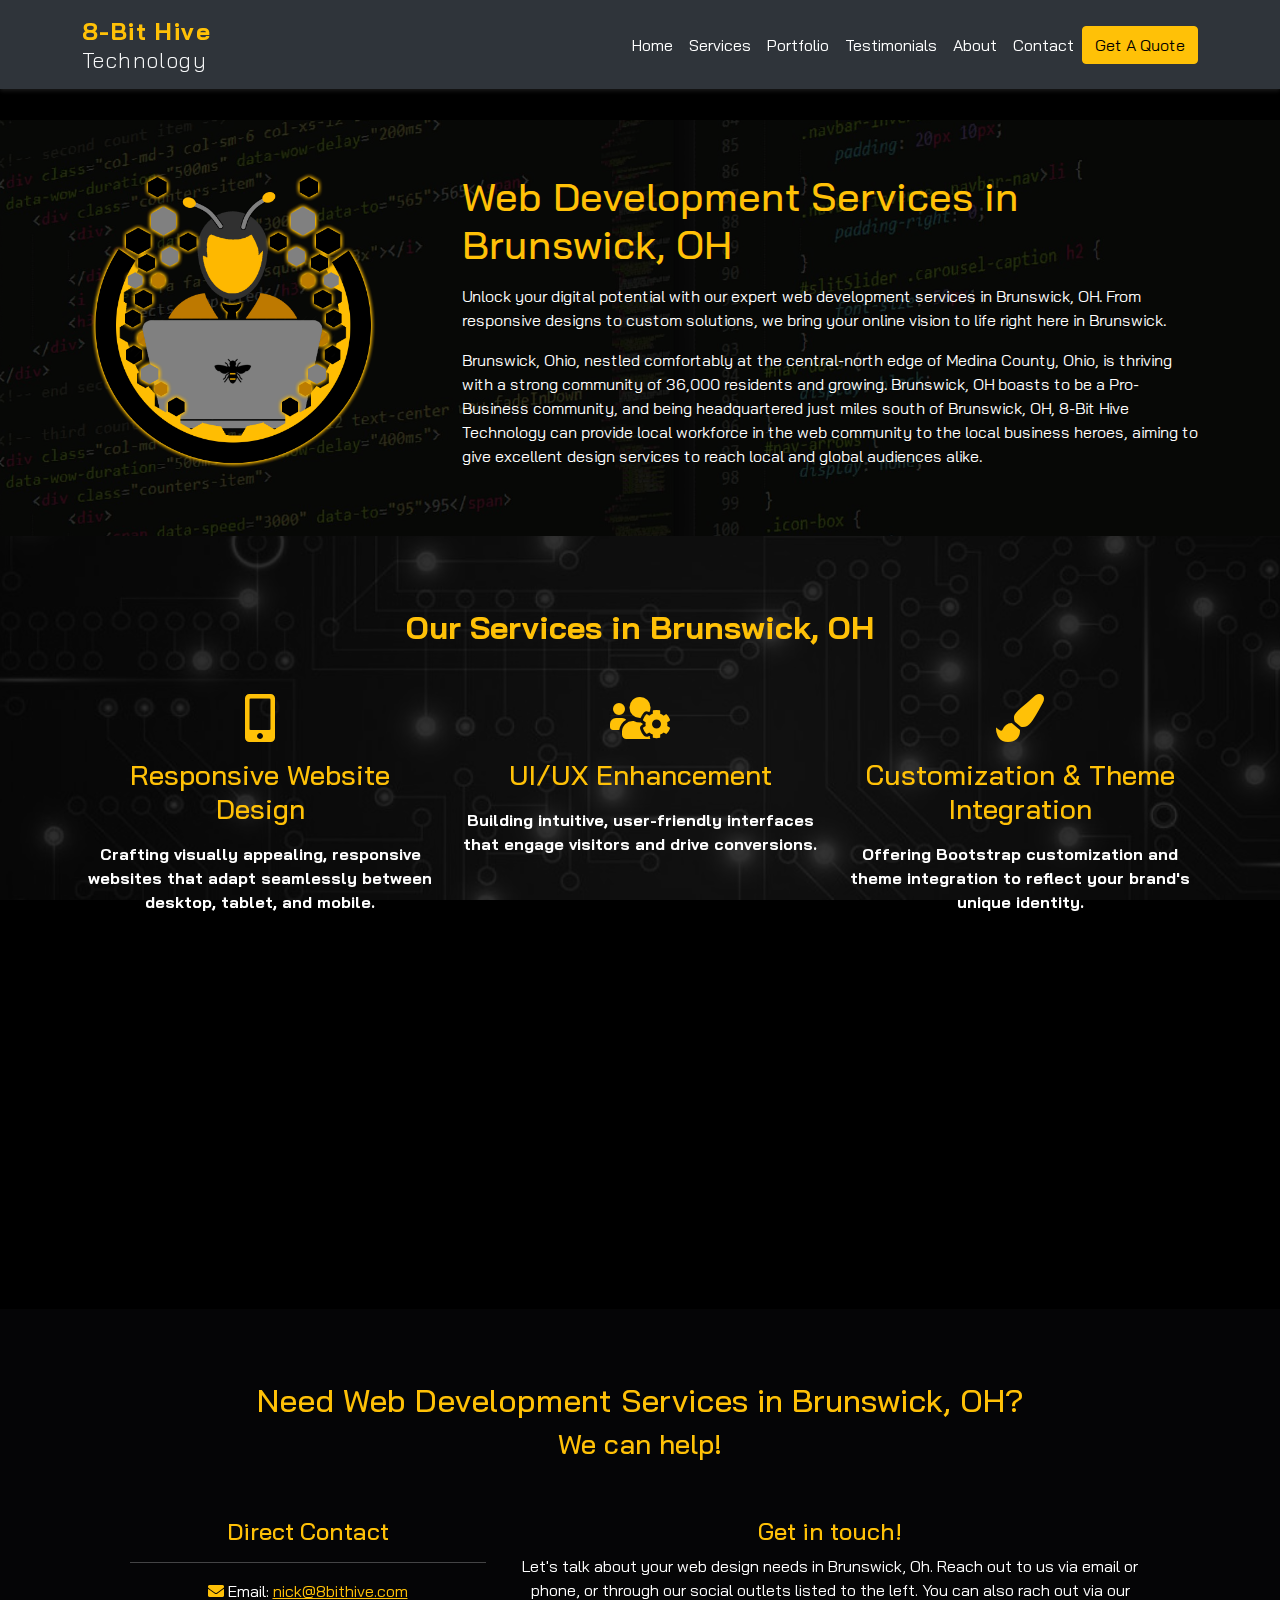
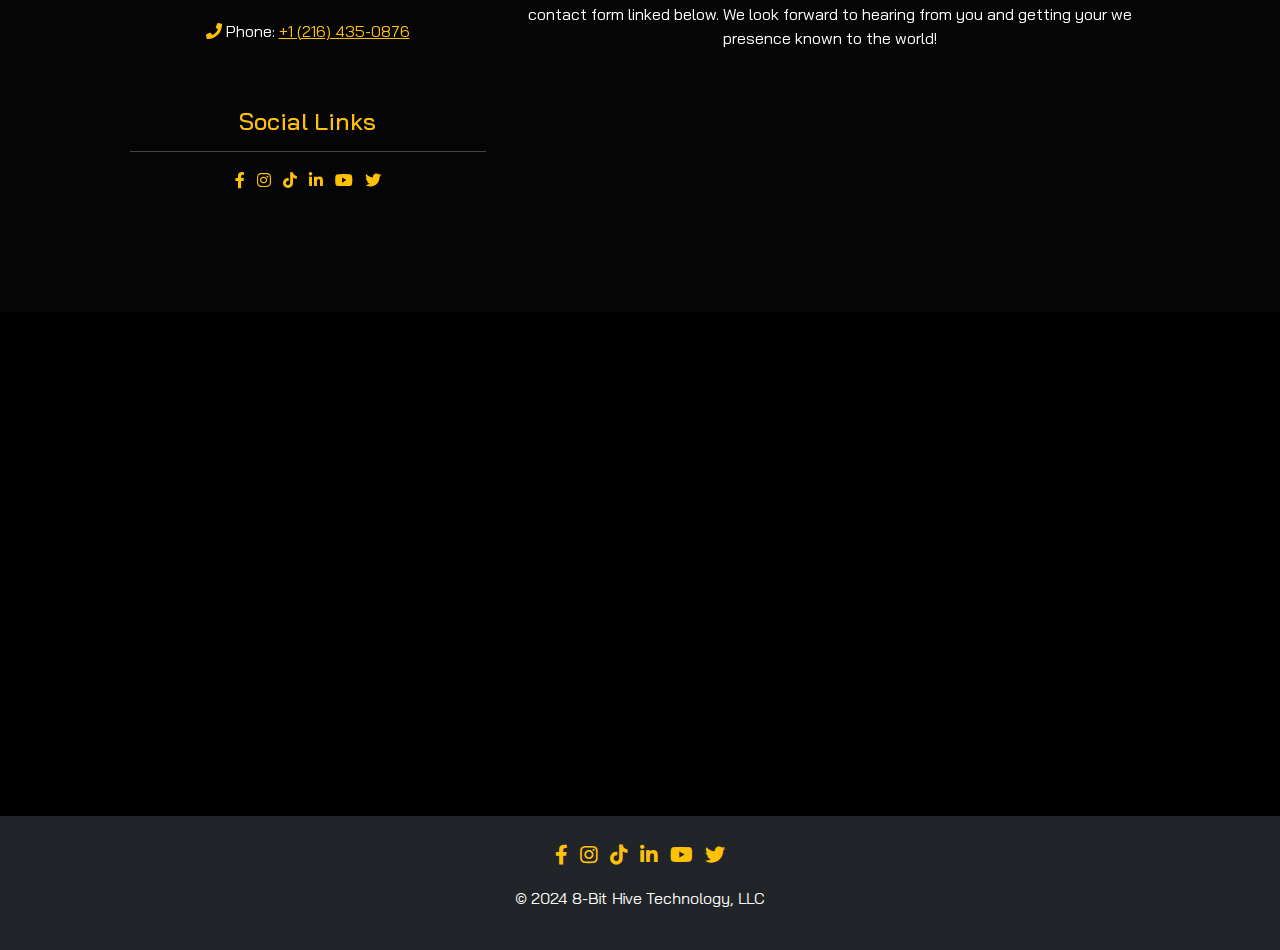
<file: web-developer-brunswick-oh.html>
<!DOCTYPE html>
<html lang="en">
<head>
  <title>Expert Web Development and Design in Brunswick, OH | 8-Bit Hive Technology</title>
  <meta charset="utf-8">
  <meta name="viewport" content="width=device-width, initial-scale=1">
  <meta name="seobility" content="afd5f38eef1af6b890b3a5daae46b916">
  <meta name="description" content="Boost your digital potential in Brunswick, OH with 8-Bit Hive Technology's expert web development and design services. From innovative designs to strategic development, we transform your digital ideas into reality.">
  <link href="https://fonts.googleapis.com/css2?family=Bai+Jamjuree:wght@400;600&display=swap" rel="stylesheet">
  <link rel="icon" type="image/png" sizes="32x32" href="img/favicon.ico">
  <link rel="icon" type="image/png" sizes="192x192" href="img/favicon_droid.png">
  <link rel="apple-touch-icon" sizes="180x180" href="img/favicon_apple.png">
  <link rel="stylesheet" href="css/aos.css">
  <link rel="stylesheet" href="css/font-awesome.min.css">
  <link rel="stylesheet" href="css/bootstrap.min.css">
  <link rel="stylesheet" href="css/style.css">
</head>
<body>
<!-- NAVBAR START -->
<nav class="navbar navbar-expand-lg navbar-light fixed-top" style="background-color: rgba(52, 58, 64, 0.9); box-shadow: 0 2px 4px rgba(255, 255, 255, 0.1);">
    <div class="container-lg">
        <a class="navbar-brand fw-bold fs-4" href="/#" data-aos="fade-down" style="color: #ffc107;">
          <span>8-Bit Hive</span>
          <span style="font-weight: 300; color: #f8f9fa;">Technology</span>
        </a>
        
        <!-- Links for lg screens or larger, aligned to the right -->
        <div class="collapse navbar-collapse" id="navbarNav">
            <ul class="navbar-nav ms-auto mb-2 mb-lg-0 d-none d-lg-flex" data-aos="fade-down">
                <li class="nav-item"><a class="nav-link text-white nav-link-hover" href="/#home">Home</a></li>
                <li class="nav-item"><a class="nav-link text-white nav-link-hover" href="/#services">Services</a></li>
                <!-- <li class="nav-item"><a class="nav-link text-white nav-link-hover" href="/#pricing">Pricing</a></li> -->
                <li class="nav-item"><a class="nav-link text-white nav-link-hover" href="/#portfolio">Portfolio</a></li>
                <li class="nav-item"><a class="nav-link text-white nav-link-hover" href="/#testimonials">Testimonials</a></li>
                <li class="nav-item"><a class="nav-link text-white nav-link-hover" href="/#about">About</a></li>
                <li class="nav-item"><a class="nav-link text-white nav-link-hover" href="/#contact">Contact</a></li>
            </ul>
        </div>
        
        <!-- "Get A Quote" Button - Always visible, aligned to the right with margin for small screens -->
        <div class="ms-auto custom-quote-button" style="white-space: nowrap;" data-aos="fade-down">
          <a href="/#contact" class="btn btn-warning" style="padding: 0.375rem 0.75rem;">Get A Quote</a>
        </div>
        
  
        <!-- Dropdown for smaller screens -->
        <div class="dropdown d-lg-none">
            <button class="btn btn-warning px-3" type="button" data-bs-toggle="dropdown" aria-expanded="false" data-aos="fade-down" data-aos-duration="1000">
                <i class="fas fa-bars" style="color: #ffffff;"></i>
            </button>
            <ul class="dropdown-menu dropdown-menu-end" aria-labelledby="dropdownMenuButton">
                <li><a class="dropdown-item" href="/#home">Home</a></li>
                <li><a class="dropdown-item" href="/#services">Services</a></li>
                <!-- <li><a class="dropdown-item" href="/#pricing">Pricing</a></li> -->
                <li><a class="dropdown-item" href="/#portfolio">Portfolio</a></li>
                <li><a class="dropdown-item" href="/#testimonials">Testimonials</a></li>
                <li><a class="dropdown-item" href="/#about">About</a></li>
                <li><a class="dropdown-item" href="/#contact">Contact</a></li>
            </ul>
        </div>
    </div>
  </nav>
  <!-- NAVBAR END -->

<!-- LOCAL HERO SECTION START -->
<section class="local-hero py-5" style="margin-top: 120px;">
  <div class="container-lg">
    <div class="row align-items-center"> <!-- Add a row to align items horizontally -->
      <div class="col-md-4 text-center text-md-start"> <!-- Column for the logo -->
        <img src="img/Logo.png" alt="8-Bit Hive Logo | Brunswick, OH" class="hero-logo"> <!-- Adjust the src path as needed -->
      </div>
      <div class="col-md-8"> <!-- Column for the text -->
        <h1 class="text-warning">Web Development Services in Brunswick, OH</h1>
        <p class="text-white mt-3">Unlock your digital potential with our expert web development services in Brunswick, OH. From responsive designs to custom solutions, we bring your online vision to life right here in Brunswick.</p>
        <p class="text-white mt-3">Brunswick, Ohio, nestled comfortably at the central-north edge of Medina County, Ohio, is thriving with a strong community of 36,000 residents and growing. Brunswick, OH boasts to be a Pro-Business community, and being headquartered just miles south of Brunswick, OH, 8-Bit Hive Technology can provide local workforce in the web community to the local business heroes, aiming to give excellent design services to reach local and global audiences alike.</p>
      </div>
    </div>
  </div>
</section>
<!-- LOCAL HERO SECTION END -->


  <!-- SERVICES SECTION START -->
<section class="services py-5" id="services">
    <div class="container-lg py-4">
      <div class="row justify-content-center">
        <div class="col-lg-8">
          <div class="section-title text-center">
            <h2 class="fw-bold mb-5 text-warning" data-aos="flip-up" data-aos-duration="1500">Our Services in Brunswick, OH</h2>
          </div>
        </div>
      </div>
      <div class="row">
        <!-- Responsive Website Design -->
  <div class="col-md-4 text-center mb-4" data-aos="fade-right" data-aos-duration="1000">
    <div class="service-icon">
      <i class="fas fa-mobile-alt fa-3x text-warning"></i>
    </div>
    <h3 class="mt-3 mb-3 text-warning">Responsive Website Design</h3>
    <p class="text-white"><strong>Crafting visually appealing, responsive websites that adapt seamlessly between desktop, tablet, and mobile.</strong></p>
  </div>
        <!-- UI/UX Enhancement -->
  <div class="col-md-4 text-center mb-4" data-aos="fade-up" data-aos-duration="1000">
    <div class="service-icon">
      <i class="fas fa-users-cog fa-3x text-warning"></i>
    </div>
    <h3 class="mt-3 mb-3 text-warning">UI/UX Enhancement</h3>
    <p class="text-white"><strong>Building intuitive, user-friendly interfaces that engage visitors and drive conversions.</strong></p>
  </div>
        <!-- Customization & Theme Integration -->
  <div class="col-md-4 text-center mb-4" data-aos="fade-left" data-aos-duration="1000">
    <div class="service-icon">
      <i class="fas fa-paint-brush fa-3x text-warning"></i>
    </div>
    <h3 class="mt-3 mb-3 text-warning">Customization & Theme Integration</h3>
    <p class="text-white"><strong>Offering Bootstrap customization and theme integration to reflect your brand's unique identity.</strong></p>
  </div>
      </div>
      <div class="row">
        <!-- E-commerce Solutions -->
      <div class="col-md-4 text-center mb-4" data-aos="fade-right" data-aos-duration="1000">
        <div class="service-icon">
          <i class="fas fa-shopping-cart fa-3x text-warning"></i>
        </div>
        <h3 class="mt-3 mb-3 text-warning">E-commerce Solutions</h3>
        <p class="text-white"><strong>Developing robust e-commerce platforms that offer seamless shopping experiences, integrating payment solutions, and optimizing for conversions.</strong></p>
      </div>
      <!-- SEO Optimization Section -->
      <div class="col-md-4 text-center mb-4" data-aos="fade-up" data-aos-duration="1000">
        <div class="service-icon">
          <i class="fas fa-search fa-3x text-warning"></i>
        </div>
        <h3 class="mt-3 mb-3 text-warning">Search Engine Optimization (SEO)</h3>
        <p class="text-white"><strong>Enhancing your website's visibility with strategic SEO practices, keyword optimization, and content strategy to improve search engine rankings.</strong></p>
      </div>
      <!-- Web Maint & Support -->
      <div class="col-md-4 text-center mb-4" data-aos="fade-left" data-aos-duration="1000">
        <div class="service-icon">
          <i class="fas fa-tools fa-3x text-warning"></i>
        </div>
        <h3 class="mt-3 mb-3 text-warning">Web Maintenance & Support</h3>
        <p class="text-white"><strong>Providing ongoing website maintenance and support to ensure peak performance, security updates, and content management.</strong></p>
      </div>
      
    </div>
    </div>
    </div>
  </section>
  <!-- SERVICES SECTION END -->

    <!-- CONTACT SECTION START -->
<section class="contact py-5" id="contact">
    <div class="container-lg py-4">
      <div class="row justify-content-center">
        <h2 class="text-warning">Need Web Development Services in Brunswick, OH?</h2>
        <h3 class="text-warning">We can help!</h3>
      </div>
      <div class="row justify-content-center">
        <!-- Direct Contact Info -->
        <div class="col-md-4 py-5 text-white">
          <h4 class="text-warning">Direct Contact</h4>
          <hr/>
          <p> <i class="text-warning fas fa-envelope"></i> Email: <a href="mailto:nick@8bithive.com">nick@8bithive.com</a></p>
          <p> <i class="text-warning fas fa-phone"></i> Phone: <a href="tel:12164350876">+1 (216) 435-0876</a></p>
          <p class="py-3"></p>
          <h4 class="text-warning">Social Links</h4>
          <hr/>
          <a href="https://www.facebook.com/8bithive" target="_blank" class="text-warning me-2"><i class="fab fa-facebook-f"></i></a>
          <a href="https://www.instagram.com/8bithive" target="_blank" class="text-warning me-2"><i class="fab fa-instagram"></i></a>
          <a href="https://www.tiktok.com/@8bithive" target="_blank" class="text-warning me-2"><i class="fab fa-tiktok"></i></a>
          <a href="https://www.linkedin.com/company/8-bit-hive-tech" target="_blank" class="text-warning me-2"><i class="fab fa-linkedin-in"></i></a>
          <a href="https://www.youtube.com/@8BitHiveTech" target="_blank" class="text-warning me-2"><i class="fab fa-youtube"></i></a>
          <a href="https://twitter.com/8bithive" target="_blank" class="text-warning"><i class="fab fa-twitter"></i></a>
        </div>
      <div class="col-md-7 py-5">
        
        <div class="col text-center">
          <h4 class="text-warning">Get in touch!</h4>
          <p class="text-white">Let's talk about your web design needs in Brunswick, Oh. Reach out to us via email or phone, or through our social outlets listed to the left.  You can also rach out via our contact form linked below. We look forward to hearing from you and getting your we presence known to the world!</p>
        </div>
         <!-- "Get A Quote" Button - Always visible, aligned to the right with margin for small screens -->
         <div class="ms-auto custom-quote-button" style="white-space: nowrap;" data-aos="fade-down">
          <a href="/#contact" class="btn btn-warning" style="padding: 0.375rem 0.75rem;">CONTACT US</a>
        </div>
      </div>
    </div>
  </section>
  <!-- CONTACT SECTION END -->

<!-- GOOGLE MAPS EMBED -->
<div class="map-container text-center mt-5">
    <iframe src="https://www.google.com/maps/embed?pb=!1m18!1m12!1m3!1d47997.92766971678!2d-81.86399989833089!3d41.24637914283529!2m3!1f0!2f0!3f0!3m2!1i1024!2i768!4f13.1!3m3!1m2!1s0x8830c0c7f187f093%3A0xb1ca052de3f12a66!2sBrunswick%2C%20OH%2044212!5e0!3m2!1sen!2sus!4v1712168329442!5m2!1sen!2sus" frameborder="0" style="border:0" allowfullscreen="" aria-hidden="false" tabindex="0"></iframe>
</div>

<!-- FOOTER SECTION START -->
<footer class="footer bg-dark text-center py-4">
  <div class="container">
      <div class="row">
          <div class="col">
              <a href="https://www.facebook.com/8bithive" target="_blank" class="text-warning me-2"><i class="fab fa-facebook-f"></i></a>
              <a href="https://www.instagram.com/8bithive" target="_blank" class="text-warning me-2"><i class="fab fa-instagram"></i></a>
              <a href="https://www.tiktok.com/@8bithive" target="_blank" class="text-warning me-2"><i class="fab fa-tiktok"></i></a>
              <a href="https://www.linkedin.com/company/8-bit-hive-tech" target="_blank" class="text-warning me-2"><i class="fab fa-linkedin-in"></i></a>
              <a href="https://www.youtube.com/@8BitHiveTech" target="_blank" class="text-warning me-2"><i class="fab fa-youtube"></i></a>
              <a href="https://twitter.com/8bithive" target="_blank" class="text-warning"><i class="fab fa-twitter"></i></a>
          </div>
      </div>
      <div class="row mt-3">
          <div class="col">
              <p class="text-white">&copy; 2024 8-Bit Hive Technology, LLC</p>
          </div>
      </div>
  </div>
</footer>

<!-- FOOTER SECTION END -->

<script src="js/aos.js"></script>
<script src="js/bootstrap.bundle.min.js"></script>
<script>
    AOS.init();
</script>
</body>
</html>
</file>
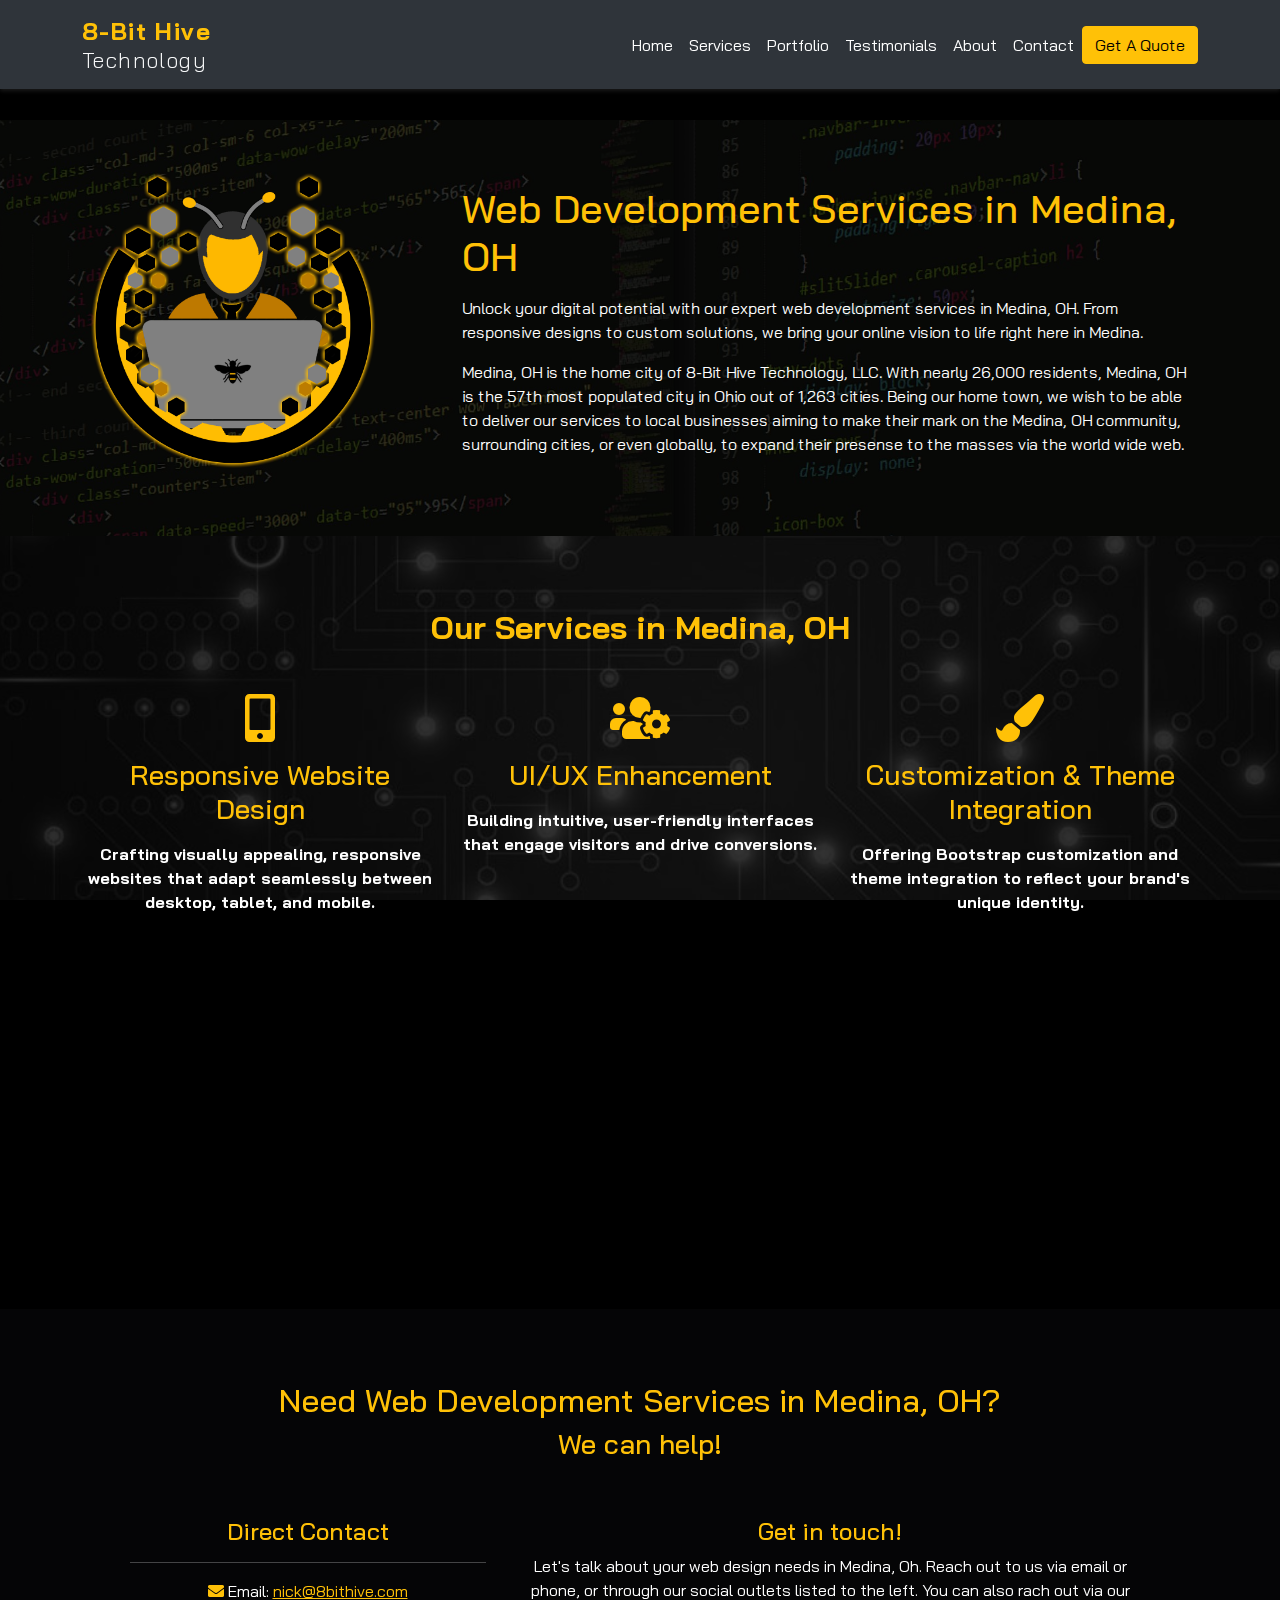
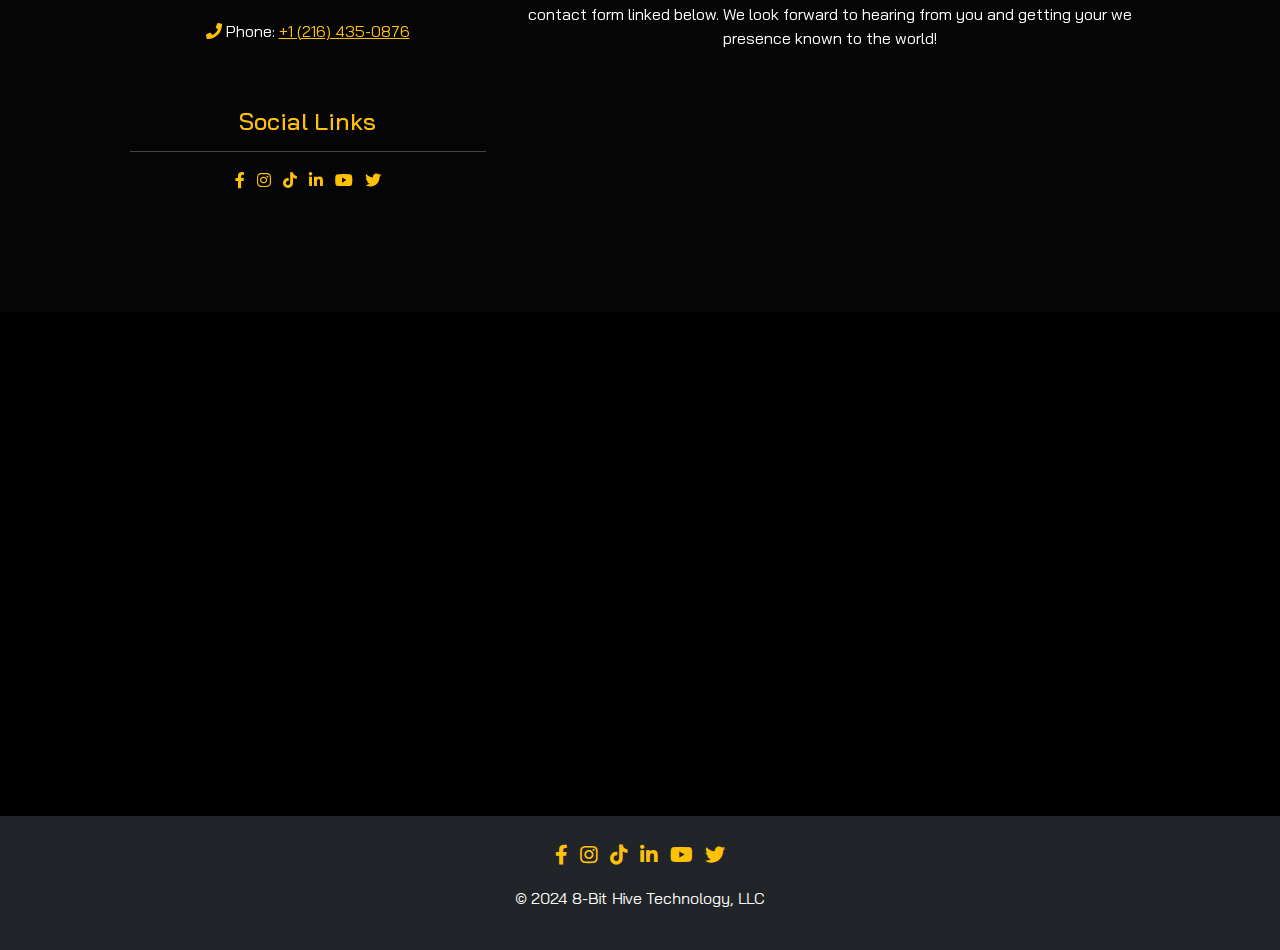
<file: web-developer-medina-oh.html>
<!DOCTYPE html>
<html lang="en">
<head>
  <title>Leading Web Development & Design in Medina, OH | 8-Bit Hive Technology</title>
  <meta charset="utf-8">
  <meta name="viewport" content="width=device-width, initial-scale=1">
  <meta name="seobility" content="afd5f38eef1af6b890b3a5daae46b916">
  <meta name="description" content="Solidify your online presence in Medina, OH. 8-Bit Hive specializes in web solutions and innovative design. We help Medina, OH businesses buzz online.">
  <link href="https://fonts.googleapis.com/css2?family=Bai+Jamjuree:wght@400;600&display=swap" rel="stylesheet">
  <link rel="icon" type="image/png" sizes="32x32" href="img/favicon.ico">
  <link rel="icon" type="image/png" sizes="192x192" href="img/favicon_droid.png">
  <link rel="apple-touch-icon" sizes="180x180" href="img/favicon_apple.png">
  <link rel="stylesheet" href="css/aos.css">
  <link rel="stylesheet" href="css/font-awesome.min.css">
  <link rel="stylesheet" href="css/bootstrap.min.css">
  <link rel="stylesheet" href="css/style.css">
</head>
<body>
<!-- NAVBAR START -->
<nav class="navbar navbar-expand-lg navbar-light fixed-top" style="background-color: rgba(52, 58, 64, 0.9); box-shadow: 0 2px 4px rgba(255, 255, 255, 0.1);">
    <div class="container-lg">
        <a class="navbar-brand fw-bold fs-4" href="/#" data-aos="fade-down" style="color: #ffc107;">
          <span>8-Bit Hive</span>
          <span style="font-weight: 300; color: #f8f9fa;">Technology</span>
        </a>
        
        <!-- Links for lg screens or larger, aligned to the right -->
        <div class="collapse navbar-collapse" id="navbarNav">
            <ul class="navbar-nav ms-auto mb-2 mb-lg-0 d-none d-lg-flex" data-aos="fade-down">
                <li class="nav-item"><a class="nav-link text-white nav-link-hover" href="/#home">Home</a></li>
                <li class="nav-item"><a class="nav-link text-white nav-link-hover" href="/#services">Services</a></li>
                <!-- <li class="nav-item"><a class="nav-link text-white nav-link-hover" href="/#pricing">Pricing</a></li> -->
                <li class="nav-item"><a class="nav-link text-white nav-link-hover" href="/#portfolio">Portfolio</a></li>
                <li class="nav-item"><a class="nav-link text-white nav-link-hover" href="/#testimonials">Testimonials</a></li>
                <li class="nav-item"><a class="nav-link text-white nav-link-hover" href="/#about">About</a></li>
                <li class="nav-item"><a class="nav-link text-white nav-link-hover" href="/#contact">Contact</a></li>
            </ul>
        </div>
        
        <!-- "Get A Quote" Button - Always visible, aligned to the right with margin for small screens -->
        <div class="ms-auto custom-quote-button" style="white-space: nowrap;" data-aos="fade-down">
          <a href="/#contact" class="btn btn-warning" style="padding: 0.375rem 0.75rem;">Get A Quote</a>
        </div>
        
  
        <!-- Dropdown for smaller screens -->
        <div class="dropdown d-lg-none">
            <button class="btn btn-warning px-3" type="button" data-bs-toggle="dropdown" aria-expanded="false" data-aos="fade-down" data-aos-duration="1000">
                <i class="fas fa-bars" style="color: #ffffff;"></i>
            </button>
            <ul class="dropdown-menu dropdown-menu-end" aria-labelledby="dropdownMenuButton">
                <li><a class="dropdown-item" href="/#home">Home</a></li>
                <li><a class="dropdown-item" href="/#services">Services</a></li>
                <!-- <li><a class="dropdown-item" href="/#pricing">Pricing</a></li> -->
                <li><a class="dropdown-item" href="/#portfolio">Portfolio</a></li>
                <li><a class="dropdown-item" href="/#testimonials">Testimonials</a></li>
                <li><a class="dropdown-item" href="/#about">About</a></li>
                <li><a class="dropdown-item" href="/#contact">Contact</a></li>
            </ul>
        </div>
    </div>
  </nav>
  <!-- NAVBAR END -->

<!-- LOCAL HERO SECTION START -->
<section class="local-hero py-5" style="margin-top: 120px;">
  <div class="container-lg">
    <div class="row align-items-center"> <!-- Add a row to align items horizontally -->
      <div class="col-md-4 text-center text-md-start"> <!-- Column for the logo -->
        <img src="img/Logo.png" alt="8-Bit Hive Logo | Medina, OH" class="hero-logo"> <!-- Adjust the src path as needed -->
      </div>
      <div class="col-md-8"> <!-- Column for the text -->
        <h1 class="text-warning">Web Development Services in Medina, OH</h1>
        <p class="text-white mt-3">Unlock your digital potential with our expert web development services in Medina, OH. From responsive designs to custom solutions, we bring your online vision to life right here in Medina.</p>
        <p class="text-white mt-3">Medina, OH is the home city of 8-Bit Hive Technology, LLC. With nearly 26,000 residents, Medina, OH is the 57th most populated city in Ohio out of 1,263 cities. Being our home town, we wish to be able to deliver our services to local businesses aiming to make their mark on the Medina, OH community, surrounding cities, or even globally, to expand their presense to the masses via the world wide web. </p>
      </div>
    </div>
  </div>
</section>
<!-- LOCAL HERO SECTION END -->


  <!-- SERVICES SECTION START -->
<section class="services py-5" id="services">
    <div class="container-lg py-4">
      <div class="row justify-content-center">
        <div class="col-lg-8">
          <div class="section-title text-center">
            <h2 class="fw-bold mb-5 text-warning" data-aos="flip-up" data-aos-duration="1500">Our Services in Medina, OH</h2>
          </div>
        </div>
      </div>
      <div class="row">
        <!-- Responsive Website Design -->
  <div class="col-md-4 text-center mb-4" data-aos="fade-right" data-aos-duration="1000">
    <div class="service-icon">
      <i class="fas fa-mobile-alt fa-3x text-warning"></i>
    </div>
    <h3 class="mt-3 mb-3 text-warning">Responsive Website Design</h3>
    <p class="text-white"><strong>Crafting visually appealing, responsive websites that adapt seamlessly between desktop, tablet, and mobile.</strong></p>
  </div>
        <!-- UI/UX Enhancement -->
  <div class="col-md-4 text-center mb-4" data-aos="fade-up" data-aos-duration="1000">
    <div class="service-icon">
      <i class="fas fa-users-cog fa-3x text-warning"></i>
    </div>
    <h3 class="mt-3 mb-3 text-warning">UI/UX Enhancement</h3>
    <p class="text-white"><strong>Building intuitive, user-friendly interfaces that engage visitors and drive conversions.</strong></p>
  </div>
        <!-- Customization & Theme Integration -->
  <div class="col-md-4 text-center mb-4" data-aos="fade-left" data-aos-duration="1000">
    <div class="service-icon">
      <i class="fas fa-paint-brush fa-3x text-warning"></i>
    </div>
    <h3 class="mt-3 mb-3 text-warning">Customization & Theme Integration</h3>
    <p class="text-white"><strong>Offering Bootstrap customization and theme integration to reflect your brand's unique identity.</strong></p>
  </div>
      </div>
      <div class="row">
        <!-- E-commerce Solutions -->
      <div class="col-md-4 text-center mb-4" data-aos="fade-right" data-aos-duration="1000">
        <div class="service-icon">
          <i class="fas fa-shopping-cart fa-3x text-warning"></i>
        </div>
        <h3 class="mt-3 mb-3 text-warning">E-commerce Solutions</h3>
        <p class="text-white"><strong>Developing robust e-commerce platforms that offer seamless shopping experiences, integrating payment solutions, and optimizing for conversions.</strong></p>
      </div>
      <!-- SEO Optimization Section -->
      <div class="col-md-4 text-center mb-4" data-aos="fade-up" data-aos-duration="1000">
        <div class="service-icon">
          <i class="fas fa-search fa-3x text-warning"></i>
        </div>
        <h3 class="mt-3 mb-3 text-warning">Search Engine Optimization (SEO)</h3>
        <p class="text-white"><strong>Enhancing your website's visibility with strategic SEO practices, keyword optimization, and content strategy to improve search engine rankings.</strong></p>
      </div>
      <!-- Web Maint & Support -->
      <div class="col-md-4 text-center mb-4" data-aos="fade-left" data-aos-duration="1000">
        <div class="service-icon">
          <i class="fas fa-tools fa-3x text-warning"></i>
        </div>
        <h3 class="mt-3 mb-3 text-warning">Web Maintenance & Support</h3>
        <p class="text-white"><strong>Providing ongoing website maintenance and support to ensure peak performance, security updates, and content management.</strong></p>
      </div>
    </div>
    </div>
    </div>
  </section>
  <!-- SERVICES SECTION END -->

  <!-- CONTACT SECTION START -->
<section class="contact py-5" id="contact">
  <div class="container-lg py-4">
    <div class="row justify-content-center">
      <h2 class="text-warning">Need Web Development Services in Medina, OH?</h2>
      <h3 class="text-warning">We can help!</h3>
    </div>
    <div class="row justify-content-center">
      <!-- Direct Contact Info -->
      <div class="col-md-4 py-5 text-white">
        <h4 class="text-warning">Direct Contact</h4>
        <hr/>
        <p> <i class="text-warning fas fa-envelope"></i> Email: <a href="mailto:nick@8bithive.com">nick@8bithive.com</a></p>
        <p> <i class="text-warning fas fa-phone"></i> Phone: <a href="tel:12164350876">+1 (216) 435-0876</a></p>
        <p class="py-3"></p>
        <h4 class="text-warning">Social Links</h4>
        <hr/>
        <a href="https://www.facebook.com/8bithive" target="_blank" class="text-warning me-2"><i class="fab fa-facebook-f"></i></a>
        <a href="https://www.instagram.com/8bithive" target="_blank" class="text-warning me-2"><i class="fab fa-instagram"></i></a>
        <a href="https://www.tiktok.com/@8bithive" target="_blank" class="text-warning me-2"><i class="fab fa-tiktok"></i></a>
        <a href="https://www.linkedin.com/company/8-bit-hive-tech" target="_blank" class="text-warning me-2"><i class="fab fa-linkedin-in"></i></a>
        <a href="https://www.youtube.com/@8BitHiveTech" target="_blank" class="text-warning me-2"><i class="fab fa-youtube"></i></a>
        <a href="https://twitter.com/8bithive" target="_blank" class="text-warning"><i class="fab fa-twitter"></i></a>
      </div>
    <div class="col-md-7 py-5">
      
      <div class="col text-center">
          <h4 class="text-warning">Get in touch!</h4>
        <p class="text-white">Let's talk about your web design needs in Medina, Oh. Reach out to us via email or phone, or through our social outlets listed to the left.  You can also rach out via our contact form linked below. We look forward to hearing from you and getting your we presence known to the world!</p>
      </div>
       <!-- "Get A Quote" Button - Always visible, aligned to the right with margin for small screens -->
       <div class="ms-auto custom-quote-button" style="white-space: nowrap;" data-aos="fade-down">
        <a href="/#contact" class="btn btn-warning" style="padding: 0.375rem 0.75rem;">CONTACT US</a>
      </div>
    </div>
  </div>
</section>
<!-- CONTACT SECTION END -->

<!-- GOOGLE MAPS EMBED -->
<!-- Replace the src value with the Google Maps embed link for [City Name] -->
<div class="map-container text-center mt-5">
    <iframe src="https://www.google.com/maps/embed?pb=!1m18!1m12!1m3!1d24039.35575163691!2d-81.8871559950974!3d41.136283937118854!2m3!1f0!2f0!3f0!3m2!1i1024!2i768!4f13.1!3m3!1m2!1s0x8830b7e0365b6d13%3A0x37c23a7ef615fe15!2sMedina%2C%20OH%2044256!5e0!3m2!1sen!2sus!4v1712153577138!5m2!1sen!2sus" frameborder="0" style="border:0" allowfullscreen="" aria-hidden="false" tabindex="0"></iframe>
</div>

<!-- FOOTER SECTION START -->
<footer class="footer bg-dark text-center py-4">
  <div class="container">
      <div class="row">
          <div class="col">
              <a href="https://www.facebook.com/8bithive" target="_blank" class="text-warning me-2"><i class="fab fa-facebook-f"></i></a>
              <a href="https://www.instagram.com/8bithive" target="_blank" class="text-warning me-2"><i class="fab fa-instagram"></i></a>
              <a href="https://www.tiktok.com/@8bithive" target="_blank" class="text-warning me-2"><i class="fab fa-tiktok"></i></a>
              <a href="https://www.linkedin.com/company/8-bit-hive-tech" target="_blank" class="text-warning me-2"><i class="fab fa-linkedin-in"></i></a>
              <a href="https://www.youtube.com/@8BitHiveTech" target="_blank" class="text-warning me-2"><i class="fab fa-youtube"></i></a>
              <a href="https://twitter.com/8bithive" target="_blank" class="text-warning"><i class="fab fa-twitter"></i></a>
          </div>
      </div>
      <div class="row mt-3">
          <div class="col">
              <p class="text-white">&copy; 2024 8-Bit Hive Technology, LLC</p>
          </div>
      </div>
  </div>
</footer>

<!-- FOOTER SECTION END -->

<script src="js/aos.js"></script>
<script src="js/bootstrap.bundle.min.js"></script>
<script>
    AOS.init();
</script>
</body>
</html>
</file>
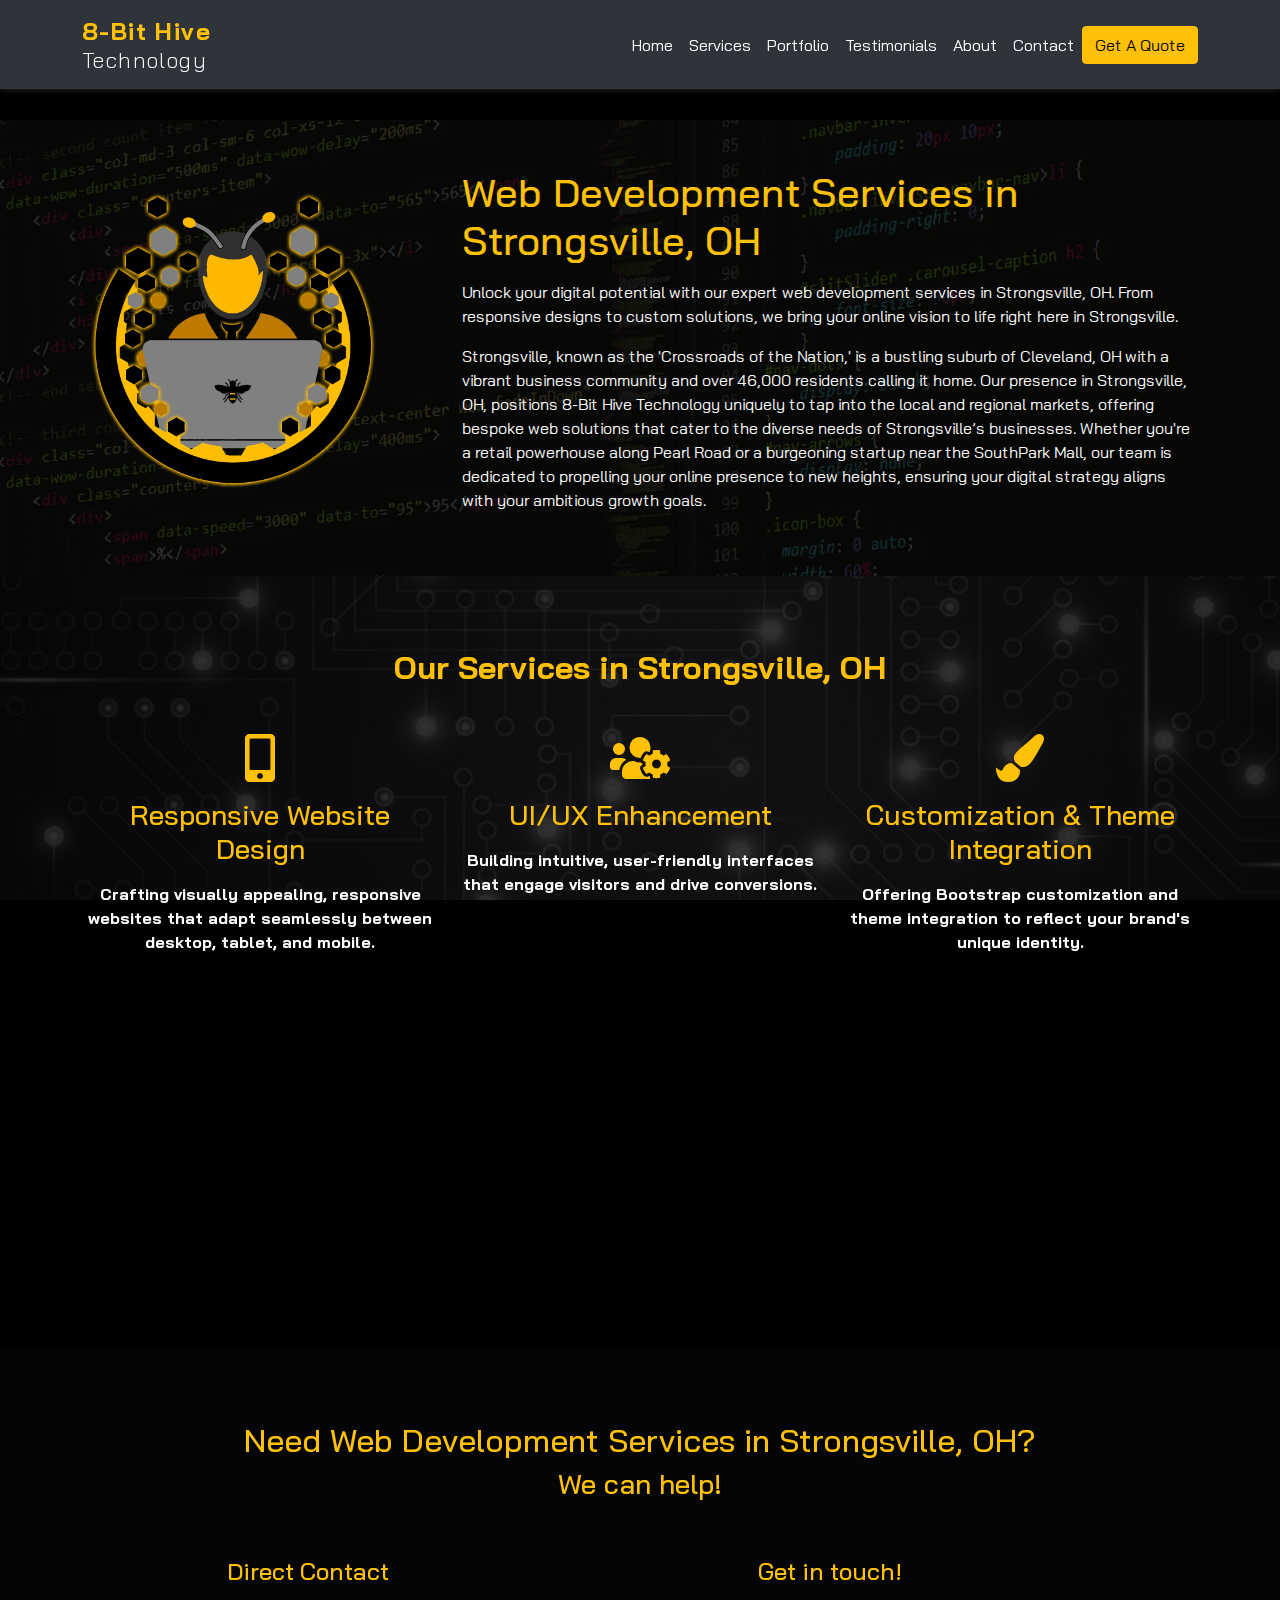
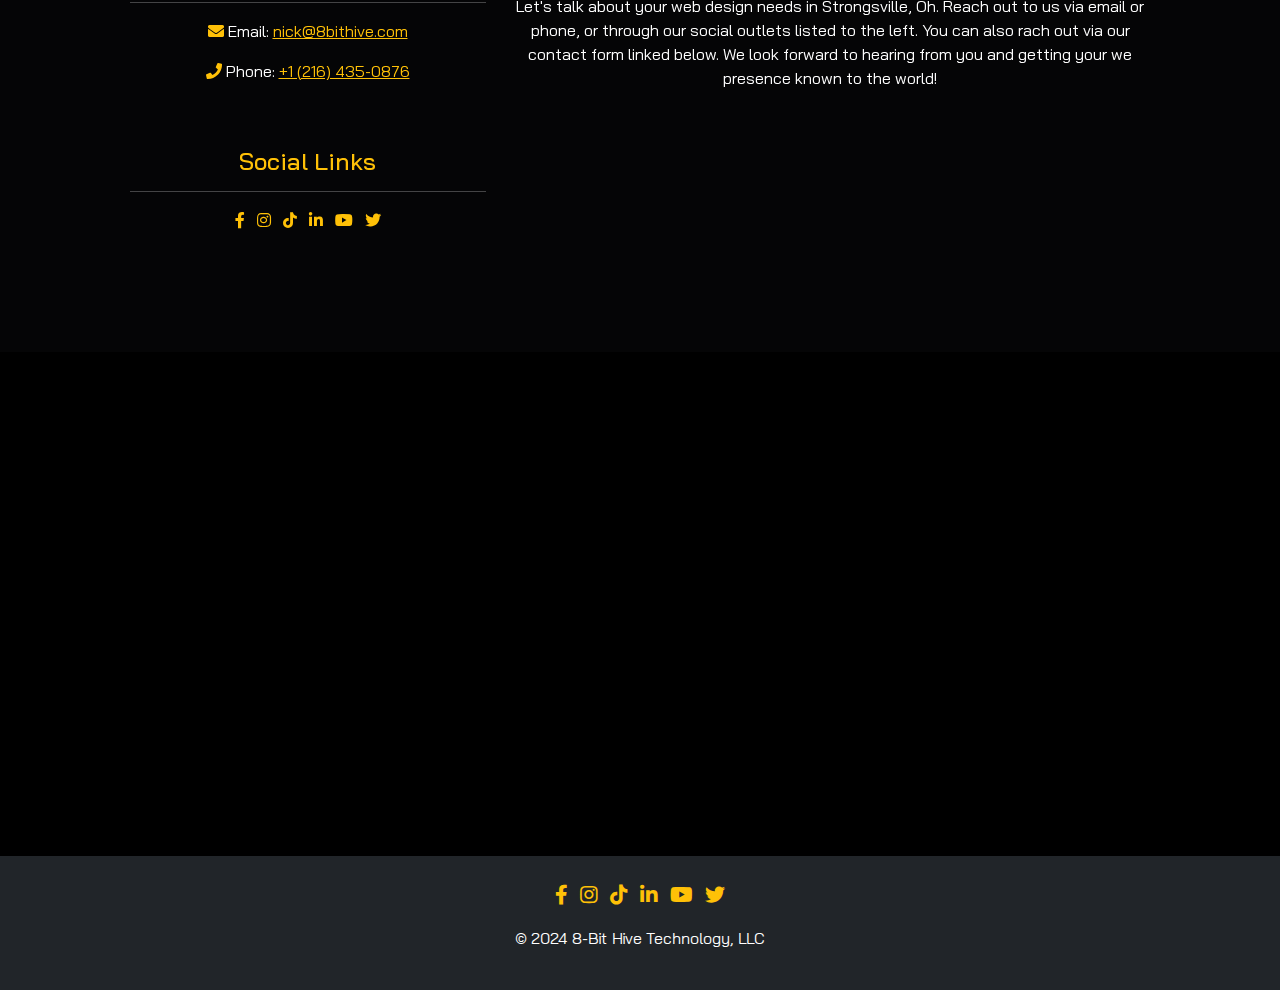
<file: web-developer-strongsville-oh.html>
<!DOCTYPE html>
<html lang="en">
<head>
  <title>Custom Web Development & Design in Strongsville, OH</title>
  <meta charset="utf-8">
  <meta name="viewport" content="width=device-width, initial-scale=1">
  <meta name="seobility" content="afd5f38eef1af6b890b3a5daae46b916">
  <meta name="description" content="Stand out as unique in the digital realm of Strongsville, OH, with 8-Bit Hive's custom web development and responsive design services.">
  <link href="https://fonts.googleapis.com/css2?family=Bai+Jamjuree:wght@400;600&display=swap" rel="stylesheet">
  <link rel="icon" type="image/png" sizes="32x32" href="img/favicon.ico">
  <link rel="icon" type="image/png" sizes="192x192" href="img/favicon_droid.png">
  <link rel="apple-touch-icon" sizes="180x180" href="img/favicon_apple.png">
  <link rel="stylesheet" href="css/aos.css">
  <link rel="stylesheet" href="css/font-awesome.min.css">
  <link rel="stylesheet" href="css/bootstrap.min.css">
  <link rel="stylesheet" href="css/style.css">
</head>
<body>
<!-- NAVBAR START -->
<nav class="navbar navbar-expand-lg navbar-light fixed-top" style="background-color: rgba(52, 58, 64, 0.9); box-shadow: 0 2px 4px rgba(255, 255, 255, 0.1);">
    <div class="container-lg">
        <a class="navbar-brand fw-bold fs-4" href="#" data-aos="fade-down" style="color: #ffc107;">
          <span>8-Bit Hive</span>
          <span style="font-weight: 300; color: #f8f9fa;">Technology</span>
        </a>
        
        <!-- Links for lg screens or larger, aligned to the right -->
        <div class="collapse navbar-collapse" id="navbarNav">
            <ul class="navbar-nav ms-auto mb-2 mb-lg-0 d-none d-lg-flex" data-aos="fade-down">
                <li class="nav-item"><a class="nav-link text-white nav-link-hover" href="/#home">Home</a></li>
                <li class="nav-item"><a class="nav-link text-white nav-link-hover" href="/#services">Services</a></li>
                <!-- <li class="nav-item"><a class="nav-link text-white nav-link-hover" href="/#pricing">Pricing</a></li> -->
                <li class="nav-item"><a class="nav-link text-white nav-link-hover" href="/#portfolio">Portfolio</a></li>
                <li class="nav-item"><a class="nav-link text-white nav-link-hover" href="/#testimonials">Testimonials</a></li>
                <li class="nav-item"><a class="nav-link text-white nav-link-hover" href="/#about">About</a></li>
                <li class="nav-item"><a class="nav-link text-white nav-link-hover" href="/#contact">Contact</a></li>
            </ul>
        </div>
        
        <!-- "Get A Quote" Button - Always visible, aligned to the right with margin for small screens -->
        <div class="ms-auto custom-quote-button" style="white-space: nowrap;" data-aos="fade-down">
          <a href="#contact" class="btn btn-warning" style="padding: 0.375rem 0.75rem;">Get A Quote</a>
        </div>
        
  
        <!-- Dropdown for smaller screens -->
        <div class="dropdown d-lg-none">
            <button class="btn btn-warning px-3" type="button" data-bs-toggle="dropdown" aria-expanded="false" data-aos="fade-down" data-aos-duration="1000">
                <i class="fas fa-bars" style="color: #ffffff;"></i>
            </button>
            <ul class="dropdown-menu dropdown-menu-end" aria-labelledby="dropdownMenuButton">
                <li><a class="dropdown-item" href="/#home">Home</a></li>
                <li><a class="dropdown-item" href="/#services">Services</a></li>
                <!-- <li><a class="dropdown-item" href="/#pricing">Pricing</a></li> -->
                <li><a class="dropdown-item" href="/#portfolio">Portfolio</a></li>
                <li><a class="dropdown-item" href="/#testimonials">Testimonials</a></li>
                <li><a class="dropdown-item" href="/#about">About</a></li>
                <li><a class="dropdown-item" href="/#contact">Contact</a></li>
            </ul>
        </div>
    </div>
  </nav>
  <!-- NAVBAR END -->

<!-- LOCAL HERO SECTION START -->
<section class="local-hero py-5" style="margin-top: 120px;">
  <div class="container-lg">
    <div class="row align-items-center"> <!-- Add a row to align items horizontally -->
      <div class="col-md-4 text-center text-md-start"> <!-- Column for the logo -->
        <img src="img/Logo.png" alt="8-Bit Hive Logo | Strongsville, OH" class="hero-logo"> <!-- Adjust the src path as needed -->
      </div>
      <div class="col-md-8"> <!-- Column for the text -->
        <h1 class="text-warning">Web Development Services in Strongsville, OH</h1>
        <p class="text-white mt-3">Unlock your digital potential with our expert web development services in Strongsville, OH. From responsive designs to custom solutions, we bring your online vision to life right here in Strongsville.</p>
        <p class="text-white mt-3">Strongsville, known as the 'Crossroads of the Nation,' is a bustling suburb of Cleveland, OH with a vibrant business community and over 46,000 residents calling it home. Our presence in Strongsville, OH, positions 8-Bit Hive Technology uniquely to tap into the local and regional markets, offering bespoke web solutions that cater to the diverse needs of Strongsville’s businesses. Whether you're a retail powerhouse along Pearl Road or a burgeoning startup near the SouthPark Mall, our team is dedicated to propelling your online presence to new heights, ensuring your digital strategy aligns with your ambitious growth goals.</p>

      </div>
    </div>
  </div>
</section>
<!-- LOCAL HERO SECTION END -->


  <!-- SERVICES SECTION START -->
<section class="services py-5" id="services">
    <div class="container-lg py-4">
      <div class="row justify-content-center">
        <div class="col-lg-8">
          <div class="section-title text-center">
            <h2 class="fw-bold mb-5 text-warning" data-aos="flip-up" data-aos-duration="1500">Our Services in Strongsville, OH</h2>
          </div>
        </div>
      </div>
      <div class="row">
        <!-- Responsive Website Design -->
  <div class="col-md-4 text-center mb-4" data-aos="fade-right" data-aos-duration="1000">
    <div class="service-icon">
      <i class="fas fa-mobile-alt fa-3x text-warning"></i>
    </div>
    <h3 class="mt-3 mb-3 text-warning">Responsive Website Design</h3>
    <p class="text-white"><strong>Crafting visually appealing, responsive websites that adapt seamlessly between desktop, tablet, and mobile.</strong></p>
  </div>
        <!-- UI/UX Enhancement -->
  <div class="col-md-4 text-center mb-4" data-aos="fade-up" data-aos-duration="1000">
    <div class="service-icon">
      <i class="fas fa-users-cog fa-3x text-warning"></i>
    </div>
    <h3 class="mt-3 mb-3 text-warning">UI/UX Enhancement</h3>
    <p class="text-white"><strong>Building intuitive, user-friendly interfaces that engage visitors and drive conversions.</strong></p>
  </div>
        <!-- Customization & Theme Integration -->
  <div class="col-md-4 text-center mb-4" data-aos="fade-left" data-aos-duration="1000">
    <div class="service-icon">
      <i class="fas fa-paint-brush fa-3x text-warning"></i>
    </div>
    <h3 class="mt-3 mb-3 text-warning">Customization & Theme Integration</h3>
    <p class="text-white"><strong>Offering Bootstrap customization and theme integration to reflect your brand's unique identity.</strong></p>
  </div>
      </div>
      <div class="row">
        <!-- E-commerce Solutions -->
      <div class="col-md-4 text-center mb-4" data-aos="fade-right" data-aos-duration="1000">
        <div class="service-icon">
          <i class="fas fa-shopping-cart fa-3x text-warning"></i>
        </div>
        <h3 class="mt-3 mb-3 text-warning">E-commerce Solutions</h3>
        <p class="text-white"><strong>Developing robust e-commerce platforms that offer seamless shopping experiences, integrating payment solutions, and optimizing for conversions.</strong></p>
      </div>
      <!-- SEO Optimization Section -->
      <div class="col-md-4 text-center mb-4" data-aos="fade-up" data-aos-duration="1000">
        <div class="service-icon">
          <i class="fas fa-search fa-3x text-warning"></i>
        </div>
        <h3 class="mt-3 mb-3 text-warning">Search Engine Optimization (SEO)</h3>
        <p class="text-white"><strong>Enhancing your website's visibility with strategic SEO practices, keyword optimization, and content strategy to improve search engine rankings.</strong></p>
      </div>
      <!-- Web Maint & Support -->
      <div class="col-md-4 text-center mb-4" data-aos="fade-left" data-aos-duration="1000">
        <div class="service-icon">
          <i class="fas fa-tools fa-3x text-warning"></i>
        </div>
        <h3 class="mt-3 mb-3 text-warning">Web Maintenance & Support</h3>
        <p class="text-white"><strong>Providing ongoing website maintenance and support to ensure peak performance, security updates, and content management.</strong></p>
      </div>
    </div>
    </div>
    </div>
  </section>
  <!-- SERVICES SECTION END -->

  <!-- CONTACT SECTION START -->
  <section class="contact py-5" id="contact">
    <div class="container-lg py-4">
      <div class="row justify-content-center">
        <h2 class="text-warning">Need Web Development Services in Strongsville, OH?</h2>
        <h3 class="text-warning">We can help!</h3>
      </div>
      <div class="row justify-content-center">
        <!-- Direct Contact Info -->
        <div class="col-md-4 py-5 text-white">
          <h4 class="text-warning">Direct Contact</h4>
          <hr/>
          <p> <i class="text-warning fas fa-envelope"></i> Email: <a href="mailto:nick@8bithive.com">nick@8bithive.com</a></p>
          <p> <i class="text-warning fas fa-phone"></i> Phone: <a href="tel:12164350876">+1 (216) 435-0876</a></p>
          <p class="py-3"></p>
          <h4 class="text-warning">Social Links</h4>
          <hr/>
          <a href="https://www.facebook.com/8bithive" target="_blank" class="text-warning me-2"><i class="fab fa-facebook-f"></i></a>
          <a href="https://www.instagram.com/8bithive" target="_blank" class="text-warning me-2"><i class="fab fa-instagram"></i></a>
          <a href="https://www.tiktok.com/@8bithive" target="_blank" class="text-warning me-2"><i class="fab fa-tiktok"></i></a>
          <a href="https://www.linkedin.com/company/8-bit-hive-tech" target="_blank" class="text-warning me-2"><i class="fab fa-linkedin-in"></i></a>
          <a href="https://www.youtube.com/@8BitHiveTech" target="_blank" class="text-warning me-2"><i class="fab fa-youtube"></i></a>
          <a href="https://twitter.com/8bithive" target="_blank" class="text-warning"><i class="fab fa-twitter"></i></a>
        </div>
      <div class="col-md-7 py-5">
        
        <div class="col text-center">
            <h4 class="text-warning">Get in touch!</h4>
          <p class="text-white">Let's talk about your web design needs in Strongsville, Oh. Reach out to us via email or phone, or through our social outlets listed to the left.  You can also rach out via our contact form linked below. We look forward to hearing from you and getting your we presence known to the world!</p>
        </div>
         <!-- "Get A Quote" Button - Always visible, aligned to the right with margin for small screens -->
         <div class="ms-auto custom-quote-button" style="white-space: nowrap;" data-aos="fade-down">
          <a href="/#contact" class="btn btn-warning" style="padding: 0.375rem 0.75rem;">CONTACT US</a>
        </div>
      </div>
    </div>
  </section>
  <!-- CONTACT SECTION END -->

<!-- GOOGLE MAPS EMBED -->
<!-- Replace the src value with the Google Maps embed link for [City Name] -->
<div class="map-container text-center mt-5">
    <iframe src="https://www.google.com/maps/embed?pb=!1m18!1m12!1m3!1d47948.99134331134!2d-81.87275434768095!3d41.31295417480825!2m3!1f0!2f0!3f0!3m2!1i1024!2i768!4f13.1!3m3!1m2!1s0x8830ea691aebe833%3A0xda9641dad6ef8f81!2sStrongsville%2C%20OH!5e0!3m2!1sen!2sus!4v1712803804206!5m2!1sen!2sus" frameborder="0" style="border:0" allowfullscreen="" aria-hidden="false" tabindex="0"></iframe>
</div>

<!-- FOOTER SECTION START -->
<footer class="footer bg-dark text-center py-4">
  <div class="container">
      <div class="row">
          <div class="col">
              <a href="https://www.facebook.com/8bithive" target="_blank" class="text-warning me-2"><i class="fab fa-facebook-f"></i></a>
              <a href="https://www.instagram.com/8bithive" target="_blank" class="text-warning me-2"><i class="fab fa-instagram"></i></a>
              <a href="https://www.tiktok.com/@8bithive" target="_blank" class="text-warning me-2"><i class="fab fa-tiktok"></i></a>
              <a href="https://www.linkedin.com/company/8-bit-hive-tech" target="_blank" class="text-warning me-2"><i class="fab fa-linkedin-in"></i></a>
              <a href="https://www.youtube.com/@8BitHiveTech" target="_blank" class="text-warning me-2"><i class="fab fa-youtube"></i></a>
              <a href="https://twitter.com/8bithive" target="_blank" class="text-warning"><i class="fab fa-twitter"></i></a>
          </div>
      </div>
      <div class="row mt-3">
          <div class="col">
              <p class="text-white">&copy; 2024 8-Bit Hive Technology, LLC</p>
          </div>
      </div>
  </div>
</footer>

<!-- FOOTER SECTION END -->

<script src="js/aos.js"></script>
<script src="js/bootstrap.bundle.min.js"></script>
<script>
    AOS.init();
</script>
</body>
</html>
</file>
<file: css/style.css>
/* DEFAULTS */
html, body {
    background-color: #000; /* Set background color to black */
    width: 100%; /* Ensure full width */
    margin: 0; /* Remove default margin */
    padding: 0; /* Remove default padding */
    overflow-x: hidden; /* Prevent horizontal scroll */
    font-family: 'Bai Jamjuree', sans-serif;
}

/* Change color to white on hover for all hyperlinks */
a:hover {
  color: #ffffff; /* Changes color to white on hover */
}

/* NAVIGATION */

.nav-link-hover:hover {
    color: #ffc107 !important; /* Use the warning color */
}

/* Dropdown menu styling to match the navbar */
.navbar .dropdown-menu {
    background-color: #343a40; /* Same as navbar background */
    /* If you have a specific font family in use for the navbar, apply it here as well */
  }
  
  /* Dropdown item styling for text color and hover effects */
  .navbar .dropdown-menu .dropdown-item {
    color: #ffffff; /* White text for dropdown items */
    font-weight: normal; /* Match the font weight as per your preference, adjust if needed */
  }

  
  .navbar .dropdown-menu .dropdown-item:hover {
    background-color: #ffc107; /* Optional: Change background color on hover to match the "warning" theme */
    color: #343a40; /* Change text color on hover for better contrast, if needed */
  }

  .navbar-brand > span {
    display: block; /* Continue treating each span as a block-level element */
    margin: 0; /* Reset default margins */
    padding: 0; /* Reset default paddings */
  }
  
  /* Adjust the bottom margin of the first span */
  .navbar-brand > span:first-child {
    letter-spacing: 1.4px;
    margin-bottom: -5px; /* Pulls the "Technology" text closer to "8-Bit Hive" */
  }
  
  /* Optional: Adjust the top margin of the second span if needed */
  .navbar-brand > span:nth-child(2) {
    margin-top: -5px; /* Further adjustment if needed */
    letter-spacing: 1.4px; /* Keep your previous adjustments */
    font-size: 0.9em; /* Keep your previous adjustments */
  }
  
  

/* HERO */
.home {
    position: relative;
    background-image: url('../img/hero.jpg');
    background-size: cover;
    background-position: center;
    background-attachment: fixed;
  }
  
  .home::before {
    content: "";
    position: absolute;
    top: 0;
    right: 0;
    bottom: 0;
    left: 0;
    background: rgba(0, 0, 0, 0.8); /* Dark grey overlay */
    z-index: 1;
  }
  
  /* Ensure content is above the overlay */
  .home > .container-lg {
    position: relative;
    z-index: 2;
  }
  
  /* Optionally, if you want to ensure the image covers older browsers that don't support background-attachment: fixed */
  @supports not (background-attachment: fixed) {
    .home {
      background-attachment: scroll;
    }
  }

  /* ABOUT */
  .about {
    position: relative;
    background-image: url('../img/about_bg.png');
    background-size: cover;
    background-position: center;
    background-attachment: fixed;
    z-index: 1;
  }
  
  .about::before {
    content: "";
    position: absolute;
    top: 0;
    left: 0;
    width: 100%;
    height: 100%;
    background: rgba(0, 0, 0, 0.9); /* Optional: Dark overlay to enhance text readability */
    z-index: -1;
  }
  
  .about-img {
    position: relative;
    display: inline-block;
    z-index: 2;
  }
  
  .about-img::before {
    content: "";
    position: absolute;
    top: 50%;
    left: 50%;
    transform: translate(-50%, -50%);
    width: calc(100% + 40px); /* Adjust based on the size of your image */
    height: calc(100% + 40px);
    background-color: #ffc107; /* Bootstrap warning color for the halo */
    border-radius: 50%; /* Ensures the halo is perfectly round */
    z-index: -1;
    box-shadow: 0 0 8px 0 rgba(0, 0, 0, 0.9); /* Adds shadow to the halo */
  }
  
  .about-img img {
    width: 100%; /* Adjust if necessary */
    border-radius: 50%; /* Ensures the image is circular */
    position: relative;
    z-index: 3; /* Ensures the image is above the halo */
  }

  .about-img-secondary img {
    max-width: 100%; /* Ensures the image does not exceed its container's width */
    height: auto; /* Maintains aspect ratio */
    /* Additional styling as needed, e.g., border-radius for roundness */
  }
  
  /* SERVICES */
  .service-image {
    display: inline-block;
    border: 7px solid #ffc107; /* Bootstrap 'danger' color */
    border-radius: 50%; /* Makes the border circular */
    overflow: hidden; /* Ensures the zoomed image does not extend beyond the border */
    line-height: 0; /* Removes any extra space inside the div */
  }
  
  .service-image .service-img {
    width: 100px; /* Adjust based on your preference */
    height: 100px; /* Adjust to keep the image circular */
    transition: transform 0.3s ease; /* Smooth transition for zoom effect */
    border-radius: 50%; /* Ensures the image itself is circular */
  }
  
  .service-image:hover .service-img {
    transform: scale(1.3); /* Slightly zooms in the image on hover */
  }
  
  .services {
    background-image: url('../img/services/services_bg.png'); /* Path to your background image */
    background-size: cover; /* Cover the entire section */
    background-position: center; /* Center the background image */
    background-attachment: fixed; /* Make the background static */
    position: relative; /* Establish a stacking context */
  }
  
  .services::before {
    content: "";
    position: absolute;
    top: 0;
    left: 0;
    right: 0;
    bottom: 0;
    background: rgba(0, 0, 0, 0.8); /* Optional: Dark overlay to enhance readability */
    z-index: 1;
  }
  
  /* Ensure the content is above the overlay */
  .services > .container-lg {
    position: relative;
    z-index: 2;
  }
  
  /* PRICING */
/* PRICING */
.pricing {
    position: relative;
    background-image: url('../img/pricing_bg.png'); /* Update with your actual image path */
    background-size: cover;
    background-position: center;
    background-attachment: fixed;
  }
  
.list-unstyled li {
  color: white;
}

.pricing-card p {
  color: white;
}

  .pricing::before {
    content: "";
    position: absolute;
    top: 0;
    right: 0;
    bottom: 0;
    left: 0;
    background: rgba(0, 0, 0, 0.8); /* Dark grey overlay for text readability */
    z-index: 1;
  }
  
  /* Ensure content in the pricing section is above the overlay */
  .pricing > .container-lg {
    position: relative;
    z-index: 2;
  }
  
  
  .pricing-card {
    position: relative;
    overflow: hidden; /* Ensure the overlay doesn't exceed the card's bounds */
    box-shadow: 0 0 15px rgba(0, 0, 0, 0.1);
    background-image: linear-gradient(to right top, black, grey, #8f875c, grey, black);
    border: none;
  }
  
  .card-content {
    position: relative; /* Ensures content is above the overlay */
    z-index: 2; /* Higher than the overlay */
  }
  
  .card-hover-overlay {
    position: absolute;
    top: 0;
    left: 0;
    width: 100%;
    height: 100%;
    background-image: linear-gradient(to right bottom, #111, #777, #8f875c, #777, #111); /* Your hover gradient */
    opacity: 0; /* Hidden by default */
    transition: opacity 0.5s ease; /* Smooth transition for the overlay */
    z-index: 1; /* Below the content but above the card's background */
  }
  
  .pricing-card:hover .card-hover-overlay {
    opacity: 1; /* Reveals the overlay on hover */
  }
  

  .pricing-card .card-header {
    background-color: #343a40;
    color: #ffc107;
  }
  
  .pricing-card .card-body {
    padding: 20px;
  }
  
  .pricing-card ul {
    padding-left: 0;
    list-style: none;
  }
  
  .pricing-card ul li {
    margin-bottom: 10px;
    text-align: left;
  }
  
  .pricing-card a.btn {
    margin-top: 20px;
  }

  .pricing-card span {
    color: #ffc107;
  }

  

  .btn-warning:hover {
    background-color: #e0a800; /* Lighter or different color */
    transform: translateY(-2px);
    box-shadow: 0 4px 8px rgba(0, 0, 0, 0.2);
  }
  
/* PORTFOLIO */

.portfolio {
  position: relative;
  background-image: url('../img/portfolio/portfolio_bg.jpg'); /* Path to your image */
  background-size: cover; /* Cover the entire section */
  background-position: center; /* Center the background image */
  background-attachment: fixed; /* Optional: Creates a parallax-like effect */
}

/* Dark Overlay on Portfolio Section */
.portfolio::before {
  content: "";
  position: absolute;
  top: 0;
  right: 0;
  bottom: 0;
  left: 0;
  background: rgba(0, 0, 0, 0.8); /* Adjust the overlay opacity as needed */
  z-index: 1;
}

/* Ensure content is above the overlay */
.portfolio > .container-lg {
  position: relative;
  z-index: 2;
}

/* Enhance overall card appearance */
.portfolio .card {
  background-color: rgba(52, 58, 64, 0.8); /* Semi-transparent background */
  color: #fff;
  overflow: hidden;
  padding: 5px;
  transition: transform 0.3s ease, background-color 0.3s ease;
  border: none;
  box-shadow: 0 5px 15px rgba(0, 0, 0, 0.2);
}

/* Hover effect for cards */
.portfolio .card:hover {
  transform: scale(1.01);
  background-image: linear-gradient(to right, black, #8f875c, grey);
}

/* Adjustments for images */
.portfolio .card .card-img-top {
  width: calc(100% - 10px);
  height: auto;
  margin: 5px;
  object-fit: cover;
  transition: opacity 0.3s ease;
}

/* Enhance button appearance and interaction */
.portfolio .card .btn-warning {
  color: #343a40;
  transition: background-color 0.3s ease, color 0.3s ease, transform 0.2s ease;
}

.portfolio .card .btn-warning:hover {
  background-color: #ffcc00;
  color: #ffffff;
  transform: translateY(-2px);
}

.portfolio .card-body {
  padding: 15px;
}


/* FOOTER */
.footer {
  background-color: #343a40; /* Dark footer background */
  color: #ffc107; /* Bootstrap warning color for text */
}

.footer a.text-warning {
  color: #ffc107; /* Ensures icons use the Bootstrap warning color */
  font-size: 1.25rem; /* Increase icon size */
}

.footer a.text-warning:hover {
  color: white; /* Slightly darker shade for hover effect */
}

.footer p {
  color: #ffffff; /* White color for text */
}

/* 404 */

.error-container {
  text-align: center;
  padding: 40px;
}
.error-code {
  color: #ffc107;
  font-size: 5em;
}
.error-message {
  color: #f8f9fa;
  font-size: 2em;
}
.error-detail {
  color: #ced4da;
  font-size: 1.2em;
}
a {
  color: #ffc107;
}


/* CONTACT */ 
form#contact-form {
  background-color: #343a40; /* Dark grey background */
  padding: 20px;
  border-radius: 8px;
  color: #ffc107; /* Warning color for text */
}

.form-group {
  margin-bottom: 15px;
}

.form-group label {
  display: block;
  margin-bottom: 5px;
}

.form-group input, .form-group textarea {
  width: 100%;
  padding: 10px;
  margin-top: 5px;
  border-radius: 5px;
  border: 1px solid #ddd;
  box-sizing: border-box; /* Makes sure padding does not affect overall width */
}

button[type="submit"] {
  background-color: #ffc107; /* Warning color */
  color: #343a40; /* Dark grey for text */
  border: none;
  padding: 10px 20px;
  border-radius: 5px;
  cursor: pointer;
}

button[type="submit"]:hover {
  opacity: 0.9;
}

.contact {
  background: url('../img/contact/contact_original.jpg') no-repeat center center;
  background-size: cover;
  background-attachment: fixed;
  position: relative;
  background-color: #343a40; /* Dark grey background, similar to your theme */
  color: #ffffff; /* White text color */
  padding: 40px 0; /* Ample padding for visual space */
  text-align: center; /* Center the content */
}

.contact::before {
  content: "";
  position: absolute;
  top: 0;
  right: 0;
  bottom: 0;
  left: 0;
  background: rgba(0, 0, 0, 0.9); /* Dark overlay for text contrast */
  z-index: 2; /* Ensure this is below the actual content */
}

.contact .container, .contact .container-lg, .contact .row, .contact form, .contact .col {
  position: relative;
  z-index: 3; /* Ensure content is above the overlay */
}


/* TESTIMONIALS */
.testimonials {
  background: url('../img/testimonial/feeback_bg.png') no-repeat center center;
  background-size: cover;
  background-attachment: fixed;
  position: relative;
  background-color: #343a40; /* Dark grey background, similar to your theme */
  color: #ffffff; /* White text color */
  padding: 40px 0; /* Ample padding for visual space */
  text-align: center; /* Center the content */
}

.testimonials::before {
  content: "";
  position: absolute;
  top: 0;
  right: 0;
  bottom: 0;
  left: 0;
  background: rgba(0, 0, 0, 0.8); /* Dark overlay for text contrast */
  z-index: 1;
}

/* Ensure content is visually above the overlay */
.testimonials .container {
  position: relative;
  z-index: 2;
}

.testimonials h2 {
  color: #ffc107; /* Warning color for heading */
  margin-bottom: 20px; /* Space between heading and paragraph */
}

.testimonials p {
  margin-bottom: 20px; /* Space between paragraph and icon */
  font-size: 18px; /* Slightly larger font size for visibility */
}

.testimonials i {
  font-size: 24px; /* Larger icon size */
  animation: pulse 2s infinite; /* Add a subtle pulse animation */
}

/* Pulse animation for the clock icon */
@keyframes pulse {
  0% {
      transform: scale(1);
  }
  50% {
      transform: scale(1.1);
  }
  100% {
      transform: scale(1);
  }
}

/* Testimonial Carousel */
/* Enhanced Testimonial Carousel Styles */

#testimonialCarousel {
  position: relative; /* Ensures z-index is applied correctly */
  z-index: 3; /* Higher than the background/overlay */
}

#testimonialCarousel .carousel-inner {
  display: flex;
  justify-content: center; /* Center the items horizontally */
  align-items: center; /* Center the items vertically */
  text-shadow: 2px 2px 4px rgba(0, 0, 0, 0.7); /* Optional: Adds a subtle shadow to text for better readability */
}

#testimonialCarousel .carousel-item {
  color: #fff; /* Ensures text color is white for better contrast */
  min-height: 200px; /* Minimum height to accommodate content */
  max-width: 80%; /* Limiting max width for better readability */
  margin: 0 auto; /* Center the carousel item */
}

#testimonialCarousel .blockquote {
  padding: 0.5rem 1.5rem; /* Padding for the blockquote */
  font-size: 1.2rem; /* Slightly larger font for readability */
  position: relative;
  background-color: rgba(52, 58, 64, 0.85); /* Semi-transparent dark background */
  border-radius: 5px; /* Optional: adds rounded corners */
}

#testimonialCarousel .blockquote-footer {
  color: #ffc107; /* Color to match the theme's warning color for citation */
  font-size: 1rem; /* Appropriately size the footer text */
  margin-top: 0.5rem; /* Space between the quote and its citation */
}

.carousel-control-prev-icon,
.carousel-control-next-icon {
  filter: invert(1); /* Invert the icons to white for better visibility */
}

/* Responsive adjustments */
@media (max-width: 768px) {
  #testimonialCarousel .carousel-item {
    max-width: 90%; /* Allows more width on smaller screens for better layout */
  }
}


@media (max-width: 992px) { /* Adjusts for Bootstrap's large (lg) breakpoint or your specific needs */
  .custom-quote-button {
    margin-right: 20px; /* Adjust the margin as needed */
  }
}

/* Local SEO */
.local-hero {
  position: relative;
  background-image: url('../img/hero.jpg');
  background-size: cover;
  background-position: center;
  background-attachment: fixed;
}

.local-hero h2,h3 {
  color: #ffc107;
}

.local-hero::before {
  content: "";
  position: absolute;
  top: 0;
  right: 0;
  bottom: 0;
  left: 0;
  background: rgba(0, 0, 0, 0.8); /* Dark grey overlay */
  z-index: 0;
}

.local-hero .container-lg {
  position: relative;
  z-index: 1; /* Ensures content is above the overlay */
}

.map-container {
  text-align: center; /* Center the map container */
  position: relative;
  background-image: url('../img/map.jpg');
  background-size: cover;
  background-position: center;
  background-attachment: fixed;
}

.map-container::before {
  content: "";
  position: absolute;
  top: 0;
  right: 0;
  bottom: 0;
  left: 0;
  background: rgba(0, 0, 0, 0.8); /* Dark grey overlay */
  z-index: 1; /* Overlay z-index is set to 1 */
}

/* Correctly set the z-index of content within .map-container to be above the overlay */
.map-container iframe, .map-container .container {
  position: relative;
  z-index: 2; /* Ensures content is above the overlay */
}




.map-container iframe {
  width: 600px; /* Set the width */
  height: 450px; /* Set the height */
  border: 0;
  margin: 0 auto; /* Center the iframe */
}

@media (max-width: 600px) {
  .map-container iframe {
    width: 100%; /* Make it responsive */
    height: auto; /* Adjust the height automatically */
  }
}

.hero-logo {
  max-width: 300px; /* Adjust the size of the logo */
  height: auto; /* Maintain aspect ratio */
  margin-bottom: 20px; /* Add some space below the logo */
}

@media (max-width: 768px) {
  .hero-logo {
    max-width: 150px; /* Slightly smaller logo for smaller devices */
    margin-bottom: 10px; /* Less space below the logo on smaller devices */
  }
}


/* Centering text in the accordion header and body */
.accordion-button, .accordion-body {
  text-align: center;
}

/* Customizing accordion button with arrows on both sides */
.accordion-button::before, .accordion-button::after {
  font-family: "Font Awesome 5 Free"; /* Adjust based on the Font Awesome version you have */
  font-weight: 900;
  content: "\f078"; /* FontAwesome arrow down */
  color: #ffc107; /* Your theme's yellow color */
  position: absolute;
  top: 50%;
  transform: translateY(-50%);
}

.accordion-button::after {
  content: "\f077"; /* FontAwesome arrow up */
  right: 20px; /* Adjust spacing based on your design */
}

.accordion-button::before {
  left: 20px;
}

.accordion-button:not(.collapsed)::after {
  display: none; /* Hide the up arrow when accordion is collapsed */
}

/* Correcting styles when accordion button is focused or not collapsed */
.accordion-button:not(.collapsed) {
  color: #ffc107; /* Maintain the yellow color for text */
  background-color: rgba(52, 58, 64, 0.9); /* Maintain the dark theme background */
}
.accordion-button:focus {
  box-shadow: 0 0 0 0.25rem rgba(255, 193, 7, 0.5); /* Focus shadow in theme color, adjust if necessary */
  z-index: 3; /* Ensures the focus ring is above adjacent elements */
}



/* Ensures arrows and text color change on hover */
.accordion-button:hover::before, .accordion-button:hover::after, .accordion-button:hover {
  color: #fff; /* Hover color for arrows and text */
}

/* Accordion header styling */
.accordion-button {
  background-color: rgba(52, 58, 64, 0.9); /* Your dark theme background */
  color: #ffc107; /* Your theme's yellow color for text */
  border: none;
  box-shadow: 0 2px 4px rgba(0, 0, 0, 0.1); /* Optional: adds a subtle shadow for depth */
}

/* Centering accordion header text */
.accordion-button {
  justify-content: center; /* Center button content */
  text-align: center;
}


.accordion-button.collapsed {
  color: #ffc107; /* Color of text and arrow when collapsed */
}

.accordion-body {
  background-color: rgba(52, 58, 64, 0.9);
  color: #ffc107;
}

/* Portfolio */
.project-hero img {
  max-width: 60%; /* Adjust this value to control the image size */
  margin: 0 auto; /* Ensures the image is centered */
}

/* BLOG */
/* BLOG FORM SECTION START */
.blog-admin-login {
  padding-top: 100px; /* Adjust this value based on the height of your navbar */
}

:root {
  --navbar-height: 70px; /* Default height of the navbar */
}

@media (max-width: 768px) {
  :root {
    --navbar-height: 60px; /* Smaller navbar for smaller devices */
  }
}

.blog-admin-login {
  padding-top: calc(var(--navbar-height) + 30px); /* 30px additional space */
}

/* BLOG FORM SECTION START */
.blog-admin-login {
  margin-top: 100px; /* Same as padding, adjust based on navbar height */
}
</file>
